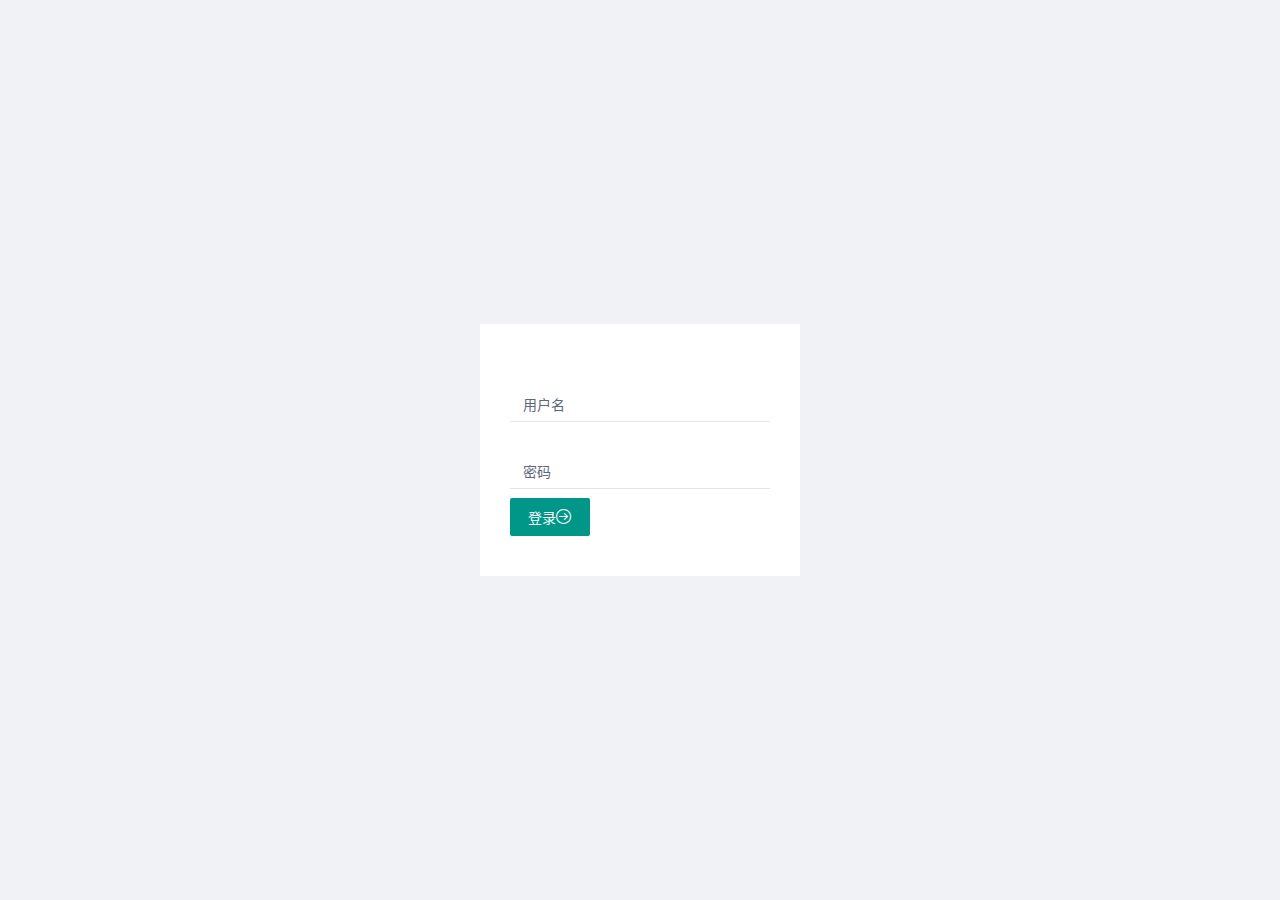
<file: login.html>
<!DOCTYPE html>
<html lang="zh-CN">
	<head>
		<meta charset="UTF-8">
		<meta http-equiv="X-UA-Compatible" content="IE=edge">
		<meta name="viewport" content="width=device-width, initial-scale=1, maximum-scale=1">
		<link rel="stylesheet" href="assets/css/layui.css">
		<link rel="stylesheet" href="assets/css/login.css">
		<link rel="icon" href="/favicon.ico">
		<!-- encrypt加密 -->
		<script src="js/core.js"></script>
		<script src="js/cipher-core.js"></script>
		<script src="js/tripledes.js"></script>
		<script src="js/mode-ecb.js"></script>
		<script src="http://passport.cnblogs.com/scripts/jsencrypt.min.js"></script>
		<title>管理后台</title>
	</head>

	<body class="login-wrap">
		<div class="login-container">
			<form class="login-form">
				<div class="input-group">
					<input type="text" id="adminName" class="input-field">
					<label for="adminName" class="input-label">
                    <span class="label-title">用户名</span>
                </label>
				</div>
				<div class="input-group">
					<input type="password" id="adminNumber" class="input-field">
					<label for="adminNumber" class="input-label">
                    <span class="label-title">密码</span>
                </label>
				</div>
				<button type="button" class="layui-btn login">登录<i class="ai ai-enter"></i></button>
			</form>
		</div>
	</body>
	<script src="assets/layui.js"></script>
	<script src="index.js" data-main="login"></script>

</html>
</file>
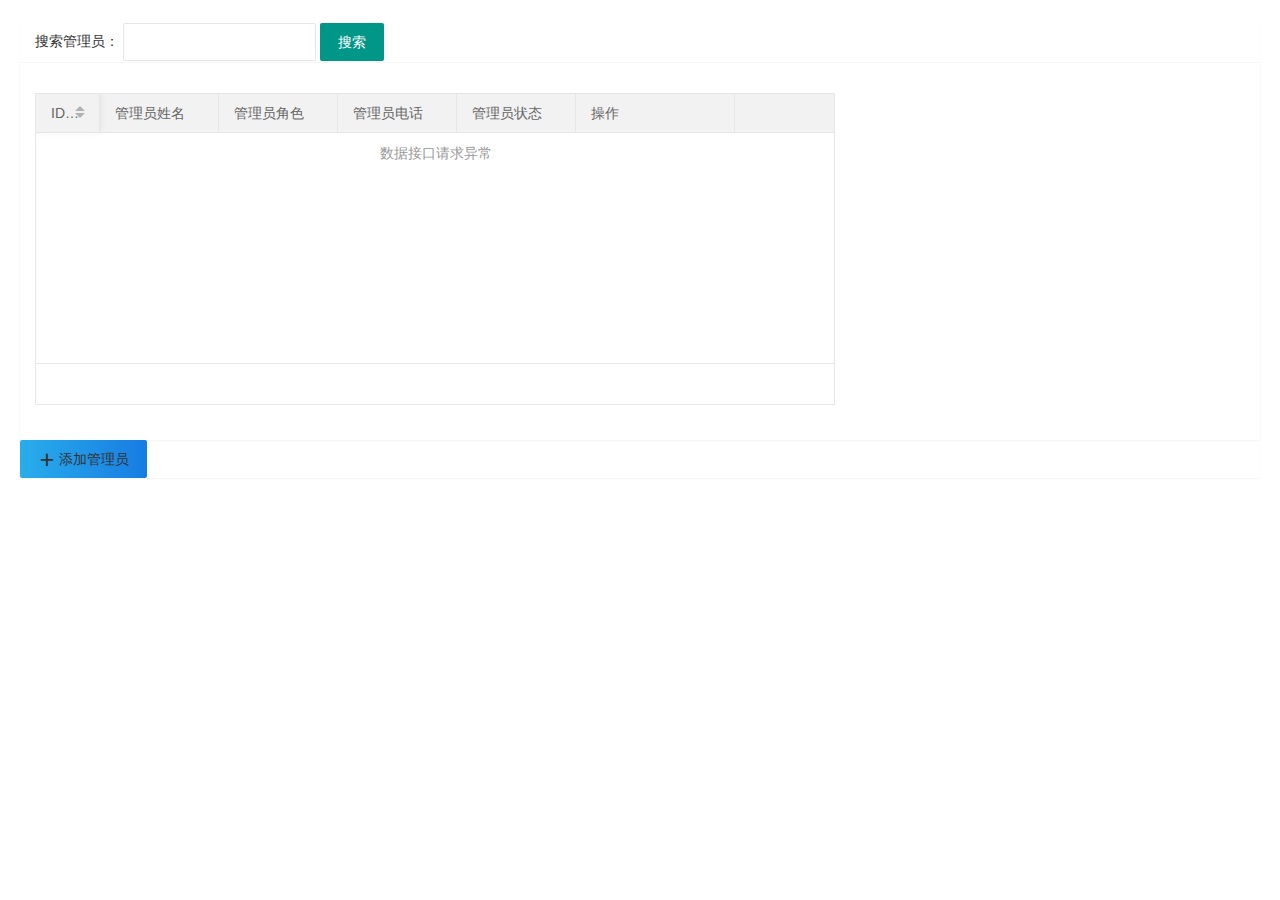
<file: core/accountNumber.html>
<!DOCTYPE html>
<html>

	<head>
		<meta charset="utf-8">
		<title>管理员账号管理</title>
		<link rel="stylesheet" href="../assets/css/layui.css" media="all">
		<link rel="stylesheet" href="../assets/css/view.css" />
	</head>

	<body>
		<div class="layui-content">
			<div class="layui-row">
				<div class="layui-card">
					<div class="layui-card-header">
						<div class="demoTable">
							搜索管理员：
							<div class="layui-inline">
								<input class="layui-input" name="keyword" id="demoReload" autocomplete="off">
							</div>
							<button class="layui-btn" data-type="reload">搜索</button>
						</div>
					</div>
					<div class="layui-row">
						<div class="layui-card">
							<div class="layui-card-body">
								<div class="form-box">
									<div class="layui-form layui-form-item" style="width: 800px;">
										<table id="demo" lay-filter="test"></table>
										<script type="text/html" id="barDemo">
											<a class="layui-btn layui-btn-mini" lay-event="edit">编辑</a>
											<!--<a class="layui-btn layui-btn-danger layui-btn-mini" lay-event="del">删除</a>-->
										</script>
									</div>
								</div>
							</div>
						</div>
					</div>
					<button class="layui-btn layui-btn-blue"><a href="addAdmin.html"><i class="layui-icon">&#xe654;</i>添加管理员</a></button>
				</div>
			</div>
		</div>
		<script src="../assets/layui.js"></script>

		<script>
			layui.use('table', function() {
				var table = layui.table;
				//第一个实例
				table.render({
					elem: '#demo',
					height: 312,
					url: 'http://localhost:8080/admin/selectAllAdmin', //数据接口
					where:{id:2},
//					console.log(localStorage.getItem("admin_id"));
					method: 'POST',
					contentType: 'application/json',
					page: true //开启分页
					,
					cols: [
						[ //表头
							{
								field: 'id',
								title: 'ID',
								width: '8%',
								sort: true,
								fixed: 'left'
							}, {
								field: 'admin_name',
								title: '管理员姓名',
								width: '15%'
							}, {
								field: 'role_name',
								title: '管理员角色',
								width: '15%'
							}, {
								field: 'admin_iphone',
								title: '管理员电话',
								width: '15%'
							}, {
								field: 'admin_status',
								title: '管理员状态',
								width: '15%'
							}, {
								field: 'right',
								title: '操作',
								width: '20%',
								toolbar: "#barDemo"
							}
						]
					]
				});

			});

			/**
			 * 页面内弹出编辑窗口 //需要引入 layui.js layui.css文件
			 * @param {} title 标题 不显示为false
			 * @param {} area 大小 ["400px","500px"] 或者 "400px"--->只设置宽度
			 * @param {} path 弹出页面路径
			 * @param {} sucFunName 执行保存操作后再弹出页面中的保存方法名称
			 * @param {} callBack 执行保存操作之后的其他操作
			 * @returns {} 
			 */
//			function openDetial(title, area, path, sucFunName, callBack) {
//				layer.open({
//					type: 2,
//					title: title, //不显示标题栏
//					closeBtn: 2,
//					area: area,
//					shade: 0.8,
//					id: (new Date()).valueOf(), //设定一个id，防止重复弹出 时间戳1280977330748
//					btn: ['保存', '取消'],
//					btnAlign: 'r',
//					moveType: 1, //拖拽模式，0或者1
//					content: path,
//					yes: function(index, layero) {
//						var btn = layero.find('.layui-layer-btn').find('.layui-layer-btn0');
//						alert("-----");
//						try {
//							var _ifr = btn[0].parentNode.parentNode.getElementsByClassName("layui-layer-content")[0].children[0].contentWindow ||
//								btn[0].parentNode.parentNode.getElementsByClassName("layui-layer-content")[0].children[0].children[0].contentWindow;
//							var func = new Function('_ifr', "return _ifr." + sucFunName + "();");
//							var flg = func(_ifr);
//							if(flg == false) {
//								return false;
//							} else {
//								if(callBack != null) callBack();
//								window.location.reload();
//							}
//						} catch(ex) {
//
//						}
//					},
//					btn2: function(index, layero) {}
//				});
//			}
//			//
//
//			/**
//			 * 初始化表格及表格相关的简单操作 //需要引入 layui.js layui.css文件
//			 * @param {} t  table参数形如 {id:'test',indexName:'ID',heigt:'full-30',url:'Account?GetTableJson|&',page:true,cols:[ { field: 'ID', title: 'ID', width: 80 },]}
//			 * @param {} editor  编辑方法
//			 * @param {} deltes 删除方法
//			 * @param {} read 查看方法
//			 * @returns {} 
//			 */
//			function createTable(t, editor, deltes, read) {
//				var bodys = document.getElementsByTagName("body")[0];
//				bodys.innerHTML += '<table class="layui-hide" id="test" lay-filter="demo"></' + 'table>' +
//					'<script type="text/html" id="barDemo">' +
//					'  <a class="layui-btn layui-btn-primary layui-btn-xs" lay-event="detail">查看</' + 'a>' +
//					'  <a class="layui-btn layui-btn-xs" lay-event="edit">编辑</' + 'a>' +
//					'  <a class="layui-btn layui-btn-danger layui-btn-xs" lay-event="del">删除</' + 'a>' +
//					'</' + 'script>';
//
//				layui.use(['laypage', 'table'], function() {
//					var laypage = layui.laypage, //分页
//						table = layui.table; //表格
//					//执行一个 table 实例
//					table.render({
//						elem: '#' + (t.id || 'test'),
//						id: t.indexName || ID,
//						height: t.heigt || 'full-30',
//						url: t.url, //数据接口
//						page: t.page, //开启分页
//						cols: [
//							t.cols
//						]
//					});
//
//					table.on('tool(demo)', function(obj) { //注：tool是工具条事件名，test是table原始容器的属性 lay-filter="对应的值"
//						var data = obj.data, //获得当前行数据
//							layEvent = obj.event; //获得 lay-event 对应的值
//						if(layEvent === 'detail') {
//							if(read != null) read(obj);
//						} else if(layEvent === 'del') {
//							layer.confirm('真的删除行么', function(index) {
//								obj.del(obj); //删除对应行（tr）的DOM结构
//								layer.close(index);
//								//向服务端发送删除指令
//								if(deltes != null) deltes(obj);
//							});
//						} else if(layEvent === 'edit') {
//							editor(obj);
//						}
//					});
//				});
//			}

			//			
			//			table.on('tool(test)', function(obj) { //注：tool 是工具条事件名，test 是 table 原始容器的属性 lay-filter="对应的值"
			//				var data = obj.data //获得当前行数据
			//					,
			//					layEvent = obj.event; //获得 lay-event 对应的值
			//				if(layEvent === 'edit') {
			//					layer.msg('编辑权限操作');
			//				} else if(layEvent === 'del') {
			//					layer.confirm('真的删除行么', function(index) {
			//						obj.del(); //删除对应行（tr）的DOM结构
			//						layer.close(index);
			//						//向服务端发送删除指令
			//					});
			//				} 
			//			});
		</script>

	</body>

</html>
</file>
<file: assets/css/layui.css>
/** layui-v2.2.6 MIT License By https://www.layui.com */

.layui-inline,
img {
	display: inline-block;
	vertical-align: middle
}

h1,
h2,
h3,
h4,
h5,
h6 {
	font-weight: 400
}

.layui-edge,
.layui-header,
.layui-inline,
.layui-main {
	position: relative
}

.layui-btn,
.layui-edge,
.layui-inline,
img {
	vertical-align: middle
}

.layui-btn,
.layui-disabled,
.layui-icon,
.layui-unselect {
	-webkit-user-select: none;
	-ms-user-select: none;
	-moz-user-select: none
}

blockquote,
body,
button,
dd,
div,
dl,
dt,
form,
h1,
h2,
h3,
h4,
h5,
h6,
input,
li,
ol,
p,
pre,
td,
textarea,
th,
ul {
	margin: 0;
	padding: 0;
	-webkit-tap-highlight-color: rgba(0, 0, 0, 0)
}

a:active,
a:hover {
	outline: 0
}

img {
	border: none
}

li {
	list-style: none
}

table {
	border-collapse: collapse;
	border-spacing: 0
}

h4,
h5,
h6 {
	font-size: 100%
}

button,
input,
optgroup,
option,
select,
textarea {
	font-family: inherit;
	font-size: inherit;
	font-style: inherit;
	font-weight: inherit;
	outline: 0
}

pre {
	white-space: pre-wrap;
	white-space: -moz-pre-wrap;
	white-space: -pre-wrap;
	white-space: -o-pre-wrap;
	word-wrap: break-word
}

body {
	line-height: 24px;
	font: 14px Helvetica Neue, Helvetica, PingFang SC, \5FAE\8F6F\96C5\9ED1, Tahoma, Arial, sans-serif
}

hr {
	height: 1px;
	margin: 10px 0;
	border: 0;
	clear: both
}

a {
	color: #333;
	text-decoration: none
}

a:hover {
	color: #777
}

a cite {
	font-style: normal;
	*cursor: pointer
}

.layui-border-box,
.layui-border-box * {
	box-sizing: border-box
}

.layui-box,
.layui-box * {
	box-sizing: content-box
}

.layui-clear {
	clear: both;
	*zoom: 1
}

.layui-clear:after {
	content: '\20';
	clear: both;
	*zoom: 1;
	display: block;
	height: 0
}

.layui-inline {
	*display: inline;
	*zoom: 1
}

.layui-edge {
	display: inline-block;
	width: 0;
	height: 0;
	border-width: 6px;
	border-style: dashed;
	border-color: transparent;
	overflow: hidden
}

.layui-edge-top {
	top: -4px;
	border-bottom-color: #999;
	border-bottom-style: solid
}

.layui-edge-right {
	border-left-color: #999;
	border-left-style: solid
}

.layui-edge-bottom {
	top: 2px;
	border-top-color: #999;
	border-top-style: solid
}

.layui-edge-left {
	border-right-color: #999;
	border-right-style: solid
}

.layui-elip {
	text-overflow: ellipsis;
	overflow: hidden;
	white-space: nowrap
}

.layui-disabled,
.layui-disabled:hover {
	color: #d2d2d2!important;
	cursor: not-allowed!important
}

.layui-circle {
	border-radius: 100%
}

.layui-show {
	display: block!important
}

.layui-hide {
	display: none!important
}

@font-face {
	font-family: layui-icon;
	src: url(../font/iconfont.eot?v=226_rc2);
	src: url(../font/iconfont.eot?v=226_rc2#iefix) format('embedded-opentype'), url(../font/iconfont.svg?v=226_rc2#iconfont) format('svg'), url(../font/iconfont.woff?v=226_rc2) format('woff'), url(../font/iconfont.ttf?v=226_rc2) format('truetype')
}

.layui-icon {
	font-family: layui-icon!important;
	font-size: 16px;
	font-style: normal;
	-webkit-font-smoothing: antialiased;
	-moz-osx-font-smoothing: grayscale
}

.layui-icon-duihua:before {
	content: "\e611"
}

.layui-icon-shezhi:before {
	content: "\e614"
}

.layui-icon-yinshenim:before {
	content: "\e60f"
}

.layui-icon-search:before {
	content: "\e615"
}

.layui-icon-fenxiang1:before {
	content: "\e641"
}

.layui-icon-shezhi1:before {
	content: "\e620"
}

.layui-icon-yinqing:before {
	content: "\e628"
}

.layui-icon-close:before {
	content: "\1006"
}

.layui-icon-close-fill:before {
	content: "\1007"
}

.layui-icon-baobiao:before {
	content: "\e629"
}

.layui-icon-star:before {
	content: "\e600"
}

.layui-icon-yuandian:before {
	content: "\e617"
}

.layui-icon-chat:before {
	content: "\e606"
}

.layui-icon-logo:before {
	content: "\e609"
}

.layui-icon-list:before {
	content: "\e60a"
}

.layui-icon-tubiao:before {
	content: "\e62c"
}

.layui-icon-ok-circle:before {
	content: "\1005"
}

.layui-icon-huanfu2:before {
	content: "\e61b"
}

.layui-icon-On-line:before {
	content: "\e610"
}

.layui-icon-biaoge:before {
	content: "\e62d"
}

.layui-icon-right:before {
	content: "\e602"
}

.layui-icon-left:before {
	content: "\e603"
}

.layui-icon-cart-simple:before {
	content: "\e698"
}

.layui-icon-cry:before {
	content: "\e69c"
}

.layui-icon-smile:before {
	content: "\e6af"
}

.layui-icon-survey:before {
	content: "\e6b2"
}

.layui-icon-tree:before {
	content: "\e62e"
}

.layui-icon-iconfont17:before {
	content: "\e62f"
}

.layui-icon-tianjia:before {
	content: "\e61f"
}

.layui-icon-download-circle:before {
	content: "\e601"
}

.layui-icon-xuanzemoban48:before {
	content: "\e630"
}

.layui-icon-gongju:before {
	content: "\e631"
}

.layui-icon-face-surprised:before {
	content: "\e664"
}

.layui-icon-bianji:before {
	content: "\e642"
}

.layui-icon-speaker:before {
	content: "\e645"
}

.layui-icon-down:before {
	content: "\e61a"
}

.layui-icon-wenjian:before {
	content: "\e621"
}

.layui-icon-layouts:before {
	content: "\e632"
}

.layui-icon-duigou:before {
	content: "\e618"
}

.layui-icon-tianjia1:before {
	content: "\e608"
}

.layui-icon-yaoyaozhibofanye:before {
	content: "\e633"
}

.layui-icon-read:before {
	content: "\e705"
}

.layui-icon-404:before {
	content: "\e61c"
}

.layui-icon-lunbozutu:before {
	content: "\e634"
}

.layui-icon-help:before {
	content: "\e607"
}

.layui-icon-daima1:before {
	content: "\e635"
}

.layui-icon-jinshui:before {
	content: "\e636"
}

.layui-icon-username:before {
	content: "\e66f"
}

.layui-icon-find-fill:before {
	content: "\e670"
}

.layui-icon-about:before {
	content: "\e60b"
}

.layui-icon-location:before {
	content: "\e715"
}

.layui-icon-up:before {
	content: "\e619"
}

.layui-icon-pause:before {
	content: "\e651"
}

.layui-icon-riqi:before {
	content: "\e637"
}

.layui-icon-uploadfile:before {
	content: "\e61d"
}

.layui-icon-delete:before {
	content: "\e640"
}

.layui-icon-play:before {
	content: "\e652"
}

.layui-icon-top:before {
	content: "\e604"
}

.layui-icon-haoyouqingqiu:before {
	content: "\e612"
}

.layui-icon-refresh-3:before {
	content: "\e9aa"
}

.layui-icon-weibiaoti1:before {
	content: "\e605"
}

.layui-icon-chuangkou:before {
	content: "\e638"
}

.layui-icon-comiisbiaoqing:before {
	content: "\e60c"
}

.layui-icon-zhengque:before {
	content: "\e616"
}

.layui-icon-dollar:before {
	content: "\e659"
}

.layui-icon-iconfontwodehaoyou:before {
	content: "\e613"
}

.layui-icon-wenjianxiazai:before {
	content: "\e61e"
}

.layui-icon-tupian:before {
	content: "\e60d"
}

.layui-icon-lianjie:before {
	content: "\e64c"
}

.layui-icon-diamond:before {
	content: "\e735"
}

.layui-icon-jilu:before {
	content: "\e60e"
}

.layui-icon-liucheng:before {
	content: "\e622"
}

.layui-icon-fontstrikethrough:before {
	content: "\e64f"
}

.layui-icon-unlink:before {
	content: "\e64d"
}

.layui-icon-bianjiwenzi:before {
	content: "\e639"
}

.layui-icon-sanjiao:before {
	content: "\e623"
}

.layui-icon-danxuankuanghouxuan:before {
	content: "\e63f"
}

.layui-icon-danxuankuangxuanzhong:before {
	content: "\e643"
}

.layui-icon-juzhongduiqi:before {
	content: "\e647"
}

.layui-icon-youduiqi:before {
	content: "\e648"
}

.layui-icon-zuoduiqi:before {
	content: "\e649"
}

.layui-icon-gongsisvgtubiaozongji22:before {
	content: "\e626"
}

.layui-icon-gongsisvgtubiaozongji23:before {
	content: "\e627"
}

.layui-icon-refresh-2:before {
	content: "\1002"
}

.layui-icon-loading-1:before {
	content: "\e63e"
}

.layui-icon-return:before {
	content: "\e65c"
}

.layui-icon-jiacu:before {
	content: "\e62b"
}

.layui-icon-uploading:before {
	content: "\e67c"
}

.layui-icon-liaotianduihuaimgoutong:before {
	content: "\e63a"
}

.layui-icon-video:before {
	content: "\e6ed"
}

.layui-icon-headset:before {
	content: "\e6fc"
}

.layui-icon-wenjianjiafan:before {
	content: "\e624"
}

.layui-icon-shouji:before {
	content: "\e63b"
}

.layui-icon-tianjia2:before {
	content: "\e654"
}

.layui-icon-wenjianjia:before {
	content: "\e7a0"
}

.layui-icon-biaoqing:before {
	content: "\e650"
}

.layui-icon-html:before {
	content: "\e64b"
}

.layui-icon-biaodan:before {
	content: "\e63c"
}

.layui-icon-cart:before {
	content: "\e657"
}

.layui-icon-camera-fill:before {
	content: "\e65d"
}

.layui-icon-25:before {
	content: "\e62a"
}

.layui-icon-emwdaima:before {
	content: "\e64e"
}

.layui-icon-fire:before {
	content: "\e756"
}

.layui-icon-set:before {
	content: "\e716"
}

.layui-icon-zitixiahuaxian:before {
	content: "\e646"
}

.layui-icon-sanjiao1:before {
	content: "\e625"
}

.layui-icon-tips:before {
	content: "\e702"
}

.layui-icon-tupian-copy-copy:before {
	content: "\e64a"
}

.layui-icon-more-vertical:before {
	content: "\e671"
}

.layui-icon-zhuti2:before {
	content: "\e66c"
}

.layui-icon-loading:before {
	content: "\e63d"
}

.layui-icon-xieti:before {
	content: "\e644"
}

.layui-icon-refresh-1:before {
	content: "\e666"
}

.layui-icon-rmb:before {
	content: "\e65e"
}

.layui-icon-home:before {
	content: "\e68e"
}

.layui-icon-user:before {
	content: "\e770"
}

.layui-icon-notice:before {
	content: "\e667"
}

.layui-icon-login-weibo:before {
	content: "\e675"
}

.layui-icon-voice:before {
	content: "\e688"
}

.layui-icon-download:before {
	content: "\e681"
}

.layui-icon-login-qq:before {
	content: "\e676"
}

.layui-icon-snowflake:before {
	content: "\e6b1"
}

.layui-icon-yemian1:before {
	content: "\e655"
}

.layui-icon-template:before {
	content: "\e663"
}

.layui-icon-auz:before {
	content: "\e672"
}

.layui-icon-console:before {
	content: "\e665"
}

.layui-icon-app:before {
	content: "\e653"
}

.layui-icon-prev:before {
	content: "\e65a"
}

.layui-icon-website:before {
	content: "\e7ae"
}

.layui-icon-next:before {
	content: "\e65b"
}

.layui-icon-component:before {
	content: "\e857"
}

.layui-icon-more:before {
	content: "\e65f"
}

.layui-icon-login-wechat:before {
	content: "\e677"
}

.layui-icon-shrink-right:before {
	content: "\e668"
}

.layui-icon-spread-left:before {
	content: "\e66b"
}

.layui-icon-camera:before {
	content: "\e660"
}

.layui-icon-note:before {
	content: "\e66e"
}

.layui-icon-refresh:before {
	content: "\e669"
}

.layui-icon-nv:before {
	content: "\e661"
}

.layui-icon-nan:before {
	content: "\e662"
}

.layui-icon-password:before {
	content: "\e673"
}

.layui-icon-senior:before {
	content: "\e674"
}

.layui-icon-theme:before {
	content: "\e66a"
}

.layui-icon-tread:before {
	content: "\e6c5"
}

.layui-icon-praise:before {
	content: "\e6c6"
}

.layui-icon-star-fill:before {
	content: "\e658"
}

.layui-icon-template-1:before {
	content: "\e656"
}

.layui-icon-loading-2:before {
	content: "\e66d"
}

.layui-icon-vercode:before {
	content: "\e679"
}

.layui-icon-cellphone:before {
	content: "\e678"
}

.layui-main {
	width: 1140px;
	margin: 0 auto
}

.layui-header {
	z-index: 1000;
	height: 60px
}

.layui-header a:hover {
	transition: all .5s;
	-webkit-transition: all .5s
}

.layui-side {
	position: fixed;
	left: 0;
	top: 0;
	bottom: 0;
	z-index: 999;
	width: 200px;
	overflow-x: hidden
}

.layui-side-scroll {
	position: relative;
	width: 220px;
	height: 100%;
	overflow-x: hidden
}

.layui-body {
	position: absolute;
	left: 200px;
	right: 0;
	top: 0;
	bottom: 0;
	z-index: 998;
	width: auto;
	overflow: hidden;
	overflow-y: auto;
	box-sizing: border-box
}

.layui-layout-body {
	overflow: hidden
}

.layui-layout-admin .layui-header {
	background-color: #23262E
}

.layui-layout-admin .layui-side {
	top: 60px;
	width: 200px;
	overflow-x: hidden
}

.layui-layout-admin .layui-body {
	top: 60px;
	bottom: 44px
}

.layui-layout-admin .layui-main {
	width: auto;
	margin: 0 15px
}

.layui-layout-admin .layui-footer {
	position: fixed;
	left: 200px;
	right: 0;
	bottom: 0;
	height: 44px;
	line-height: 44px;
	padding: 0 15px;
	background-color: #eee
}

.layui-layout-admin .layui-logo {
	position: absolute;
	left: 0;
	top: 0;
	width: 200px;
	height: 100%;
	line-height: 60px;
	text-align: center;
	color: #009688;
	font-size: 16px
}

.layui-layout-admin .layui-header .layui-nav {
	background: 0 0
}

.layui-layout-left {
	position: absolute!important;
	left: 200px;
	top: 0
}

.layui-layout-right {
	position: absolute!important;
	right: 0;
	top: 0
}

.layui-container {
	position: relative;
	margin: 0 auto;
	padding: 0 15px;
	box-sizing: border-box
}

.layui-fluid {
	position: relative;
	margin: 0 auto;
	padding: 0 15px
}

.layui-row:after,
.layui-row:before {
	content: '';
	display: block;
	clear: both
}

.layui-col-lg1,
.layui-col-lg10,
.layui-col-lg11,
.layui-col-lg12,
.layui-col-lg2,
.layui-col-lg3,
.layui-col-lg4,
.layui-col-lg5,
.layui-col-lg6,
.layui-col-lg7,
.layui-col-lg8,
.layui-col-lg9,
.layui-col-md1,
.layui-col-md10,
.layui-col-md11,
.layui-col-md12,
.layui-col-md2,
.layui-col-md3,
.layui-col-md4,
.layui-col-md5,
.layui-col-md6,
.layui-col-md7,
.layui-col-md8,
.layui-col-md9,
.layui-col-sm1,
.layui-col-sm10,
.layui-col-sm11,
.layui-col-sm12,
.layui-col-sm2,
.layui-col-sm3,
.layui-col-sm4,
.layui-col-sm5,
.layui-col-sm6,
.layui-col-sm7,
.layui-col-sm8,
.layui-col-sm9,
.layui-col-xs1,
.layui-col-xs10,
.layui-col-xs11,
.layui-col-xs12,
.layui-col-xs2,
.layui-col-xs3,
.layui-col-xs4,
.layui-col-xs5,
.layui-col-xs6,
.layui-col-xs7,
.layui-col-xs8,
.layui-col-xs9 {
	position: relative;
	display: block;
	box-sizing: border-box
}

.layui-col-xs1,
.layui-col-xs10,
.layui-col-xs11,
.layui-col-xs12,
.layui-col-xs2,
.layui-col-xs3,
.layui-col-xs4,
.layui-col-xs5,
.layui-col-xs6,
.layui-col-xs7,
.layui-col-xs8,
.layui-col-xs9 {
	float: left
}

.layui-col-xs1 {
	width: 8.33333333%
}

.layui-col-xs2 {
	width: 16.66666667%
}

.layui-col-xs3 {
	width: 25%
}

.layui-col-xs4 {
	width: 33.33333333%
}

.layui-col-xs5 {
	width: 41.66666667%
}

.layui-col-xs6 {
	width: 50%
}

.layui-col-xs7 {
	width: 58.33333333%
}

.layui-col-xs8 {
	width: 66.66666667%
}

.layui-col-xs9 {
	width: 75%
}

.layui-col-xs10 {
	width: 83.33333333%
}

.layui-col-xs11 {
	width: 91.66666667%
}

.layui-col-xs12 {
	width: 100%
}

.layui-col-xs-offset1 {
	margin-left: 8.33333333%
}

.layui-col-xs-offset2 {
	margin-left: 16.66666667%
}

.layui-col-xs-offset3 {
	margin-left: 25%
}

.layui-col-xs-offset4 {
	margin-left: 33.33333333%
}

.layui-col-xs-offset5 {
	margin-left: 41.66666667%
}

.layui-col-xs-offset6 {
	margin-left: 50%
}

.layui-col-xs-offset7 {
	margin-left: 58.33333333%
}

.layui-col-xs-offset8 {
	margin-left: 66.66666667%
}

.layui-col-xs-offset9 {
	margin-left: 75%
}

.layui-col-xs-offset10 {
	margin-left: 83.33333333%
}

.layui-col-xs-offset11 {
	margin-left: 91.66666667%
}

.layui-col-xs-offset12 {
	margin-left: 100%
}

@media screen and (max-width:768px) {
	.layui-hide-xs {
		display: none!important
	}
	.layui-show-xs-block {
		display: block!important
	}
	.layui-show-xs-inline {
		display: inline!important
	}
	.layui-show-xs-inline-block {
		display: inline-block!important
	}
}

@media screen and (min-width:768px) {
	.layui-container {
		width: 750px
	}
	.layui-hide-sm {
		display: none!important
	}
	.layui-show-sm-block {
		display: block!important
	}
	.layui-show-sm-inline {
		display: inline!important
	}
	.layui-show-sm-inline-block {
		display: inline-block!important
	}
	.layui-col-sm1,
	.layui-col-sm10,
	.layui-col-sm11,
	.layui-col-sm12,
	.layui-col-sm2,
	.layui-col-sm3,
	.layui-col-sm4,
	.layui-col-sm5,
	.layui-col-sm6,
	.layui-col-sm7,
	.layui-col-sm8,
	.layui-col-sm9 {
		float: left
	}
	.layui-col-sm1 {
		width: 8.33333333%
	}
	.layui-col-sm2 {
		width: 16.66666667%
	}
	.layui-col-sm3 {
		width: 25%
	}
	.layui-col-sm4 {
		width: 33.33333333%
	}
	.layui-col-sm5 {
		width: 41.66666667%
	}
	.layui-col-sm6 {
		width: 50%
	}
	.layui-col-sm7 {
		width: 58.33333333%
	}
	.layui-col-sm8 {
		width: 66.66666667%
	}
	.layui-col-sm9 {
		width: 75%
	}
	.layui-col-sm10 {
		width: 83.33333333%
	}
	.layui-col-sm11 {
		width: 91.66666667%
	}
	.layui-col-sm12 {
		width: 100%
	}
	.layui-col-sm-offset1 {
		margin-left: 8.33333333%
	}
	.layui-col-sm-offset2 {
		margin-left: 16.66666667%
	}
	.layui-col-sm-offset3 {
		margin-left: 25%
	}
	.layui-col-sm-offset4 {
		margin-left: 33.33333333%
	}
	.layui-col-sm-offset5 {
		margin-left: 41.66666667%
	}
	.layui-col-sm-offset6 {
		margin-left: 50%
	}
	.layui-col-sm-offset7 {
		margin-left: 58.33333333%
	}
	.layui-col-sm-offset8 {
		margin-left: 66.66666667%
	}
	.layui-col-sm-offset9 {
		margin-left: 75%
	}
	.layui-col-sm-offset10 {
		margin-left: 83.33333333%
	}
	.layui-col-sm-offset11 {
		margin-left: 91.66666667%
	}
	.layui-col-sm-offset12 {
		margin-left: 100%
	}
}

@media screen and (min-width:992px) {
	.layui-container {
		width: 970px
	}
	.layui-hide-md {
		display: none!important
	}
	.layui-show-md-block {
		display: block!important
	}
	.layui-show-md-inline {
		display: inline!important
	}
	.layui-show-md-inline-block {
		display: inline-block!important
	}
	.layui-col-md1,
	.layui-col-md10,
	.layui-col-md11,
	.layui-col-md12,
	.layui-col-md2,
	.layui-col-md3,
	.layui-col-md4,
	.layui-col-md5,
	.layui-col-md6,
	.layui-col-md7,
	.layui-col-md8,
	.layui-col-md9 {
		float: left
	}
	.layui-col-md1 {
		width: 8.33333333%
	}
	.layui-col-md2 {
		width: 16.66666667%
	}
	.layui-col-md3 {
		width: 25%
	}
	.layui-col-md4 {
		width: 33.33333333%
	}
	.layui-col-md5 {
		width: 41.66666667%
	}
	.layui-col-md6 {
		width: 50%
	}
	.layui-col-md7 {
		width: 58.33333333%
	}
	.layui-col-md8 {
		width: 66.66666667%
	}
	.layui-col-md9 {
		width: 75%
	}
	.layui-col-md10 {
		width: 83.33333333%
	}
	.layui-col-md11 {
		width: 91.66666667%
	}
	.layui-col-md12 {
		width: 100%
	}
	.layui-col-md-offset1 {
		margin-left: 8.33333333%
	}
	.layui-col-md-offset2 {
		margin-left: 16.66666667%
	}
	.layui-col-md-offset3 {
		margin-left: 25%
	}
	.layui-col-md-offset4 {
		margin-left: 33.33333333%
	}
	.layui-col-md-offset5 {
		margin-left: 41.66666667%
	}
	.layui-col-md-offset6 {
		margin-left: 50%
	}
	.layui-col-md-offset7 {
		margin-left: 58.33333333%
	}
	.layui-col-md-offset8 {
		margin-left: 66.66666667%
	}
	.layui-col-md-offset9 {
		margin-left: 75%
	}
	.layui-col-md-offset10 {
		margin-left: 83.33333333%
	}
	.layui-col-md-offset11 {
		margin-left: 91.66666667%
	}
	.layui-col-md-offset12 {
		margin-left: 100%
	}
}

@media screen and (min-width:1200px) {
	.layui-container {
		width: 1170px
	}
	.layui-hide-lg {
		display: none!important
	}
	.layui-show-lg-block {
		display: block!important
	}
	.layui-show-lg-inline {
		display: inline!important
	}
	.layui-show-lg-inline-block {
		display: inline-block!important
	}
	.layui-col-lg1,
	.layui-col-lg10,
	.layui-col-lg11,
	.layui-col-lg12,
	.layui-col-lg2,
	.layui-col-lg3,
	.layui-col-lg4,
	.layui-col-lg5,
	.layui-col-lg6,
	.layui-col-lg7,
	.layui-col-lg8,
	.layui-col-lg9 {
		float: left
	}
	.layui-col-lg1 {
		width: 8.33333333%
	}
	.layui-col-lg2 {
		width: 16.66666667%
	}
	.layui-col-lg3 {
		width: 25%
	}
	.layui-col-lg4 {
		width: 33.33333333%
	}
	.layui-col-lg5 {
		width: 41.66666667%
	}
	.layui-col-lg6 {
		width: 50%
	}
	.layui-col-lg7 {
		width: 58.33333333%
	}
	.layui-col-lg8 {
		width: 66.66666667%
	}
	.layui-col-lg9 {
		width: 75%
	}
	.layui-col-lg10 {
		width: 83.33333333%
	}
	.layui-col-lg11 {
		width: 91.66666667%
	}
	.layui-col-lg12 {
		width: 100%
	}
	.layui-col-lg-offset1 {
		margin-left: 8.33333333%
	}
	.layui-col-lg-offset2 {
		margin-left: 16.66666667%
	}
	.layui-col-lg-offset3 {
		margin-left: 25%
	}
	.layui-col-lg-offset4 {
		margin-left: 33.33333333%
	}
	.layui-col-lg-offset5 {
		margin-left: 41.66666667%
	}
	.layui-col-lg-offset6 {
		margin-left: 50%
	}
	.layui-col-lg-offset7 {
		margin-left: 58.33333333%
	}
	.layui-col-lg-offset8 {
		margin-left: 66.66666667%
	}
	.layui-col-lg-offset9 {
		margin-left: 75%
	}
	.layui-col-lg-offset10 {
		margin-left: 83.33333333%
	}
	.layui-col-lg-offset11 {
		margin-left: 91.66666667%
	}
	.layui-col-lg-offset12 {
		margin-left: 100%
	}
}

.layui-col-space1 {
	margin: -.5px
}

.layui-col-space1>* {
	padding: .5px
}

.layui-col-space3 {
	margin: -1.5px
}

.layui-col-space3>* {
	padding: 1.5px
}

.layui-col-space5 {
	margin: -2.5px
}

.layui-col-space5>* {
	padding: 2.5px
}

.layui-col-space8 {
	margin: -3.5px
}

.layui-col-space8>* {
	padding: 3.5px
}

.layui-col-space10 {
	margin: -5px
}

.layui-col-space10>* {
	padding: 5px
}

.layui-col-space12 {
	margin: -6px
}

.layui-col-space12>* {
	padding: 6px
}

.layui-col-space15 {
	margin: -7.5px
}

.layui-col-space15>* {
	padding: 7.5px
}

.layui-col-space18 {
	margin: -9px
}

.layui-col-space18>* {
	padding: 9px
}

.layui-col-space20 {
	margin: -10px
}

.layui-col-space20>* {
	padding: 10px
}

.layui-col-space22 {
	margin: -11px
}

.layui-col-space22>* {
	padding: 11px
}

.layui-col-space25 {
	margin: -12.5px
}

.layui-col-space25>* {
	padding: 12.5px
}

.layui-col-space30 {
	margin: -15px
}

.layui-col-space30>* {
	padding: 15px
}

.layui-btn,
.layui-input,
.layui-select,
.layui-textarea,
.layui-upload-button {
	outline: 0;
	-webkit-appearance: none;
	transition: all .3s;
	-webkit-transition: all .3s;
	box-sizing: border-box
}

.layui-elem-quote {
	margin-bottom: 10px;
	padding: 15px;
	line-height: 22px;
	border-left: 5px solid #009688;
	border-radius: 0 2px 2px 0;
	background-color: #f2f2f2
}

.layui-quote-nm {
	border-style: solid;
	border-width: 1px 1px 1px 5px;
	background: 0 0
}

.layui-elem-field {
	margin-bottom: 10px;
	padding: 0;
	border-width: 1px;
	border-style: solid
}

.layui-elem-field legend {
	margin-left: 20px;
	padding: 0 10px;
	font-size: 20px;
	font-weight: 300
}

.layui-field-title {
	margin: 10px 0 20px;
	border-width: 1px 0 0
}

.layui-field-box {
	padding: 10px 15px
}

.layui-field-title .layui-field-box {
	padding: 10px 0
}

.layui-progress {
	position: relative;
	height: 6px;
	border-radius: 20px;
	background-color: #e2e2e2
}

.layui-progress-bar {
	position: absolute;
	left: 0;
	top: 0;
	width: 0;
	max-width: 100%;
	height: 6px;
	border-radius: 20px;
	text-align: right;
	background-color: #5FB878;
	transition: all .3s;
	-webkit-transition: all .3s
}

.layui-progress-big,
.layui-progress-big .layui-progress-bar {
	height: 18px;
	line-height: 18px
}

.layui-progress-text {
	position: relative;
	top: -20px;
	line-height: 18px;
	font-size: 12px;
	color: #666
}

.layui-progress-big .layui-progress-text {
	position: static;
	padding: 0 10px;
	color: #fff
}

.layui-collapse {
	border-width: 1px;
	border-style: solid;
	border-radius: 2px
}

.layui-colla-content,
.layui-colla-item {
	border-top-width: 1px;
	border-top-style: solid
}

.layui-colla-item:first-child {
	border-top: none
}

.layui-colla-title {
	position: relative;
	height: 42px;
	line-height: 42px;
	padding: 0 15px 0 35px;
	color: #333;
	background-color: #f2f2f2;
	cursor: pointer;
	font-size: 14px;
	overflow: hidden
}

.layui-colla-content {
	display: none;
	padding: 10px 15px;
	line-height: 22px;
	color: #666
}

.layui-colla-icon {
	position: absolute;
	left: 15px;
	top: 0;
	font-size: 14px
}

.layui-card-body,
.layui-card-header,
.layui-form-label,
.layui-form-mid,
.layui-form-select,
.layui-input-block,
.layui-input-inline,
.layui-textarea {
	position: relative
}

.layui-card {
	margin-bottom: 15px;
	border-radius: 2px;
	background-color: #fff;
	box-shadow: 0 1px 2px 0 rgba(0, 0, 0, .05)
}

.layui-card:last-child {
	margin-bottom: 0
}

.layui-card-header {
	height: 42px;
	line-height: 42px;
	padding: 0 15px;
	border-bottom: 1px solid #f6f6f6;
	color: #333;
	border-radius: 2px 2px 0 0;
	font-size: 14px
}

.layui-bg-black,
.layui-bg-blue,
.layui-bg-cyan,
.layui-bg-green,
.layui-bg-orange,
.layui-bg-red {
	color: #fff!important
}

.layui-card-body {
	padding: 10px 15px;
	line-height: 24px;
	width: 500px;
}

.layui-card-body[pad15] {
	padding: 15px
}

.layui-card-body[pad20] {
	padding: 20px
}

.layui-card-body .layui-table {
	margin: 5px 0
}

.layui-card .layui-tab {
	margin: 0
}

.layui-panel-window {
	position: relative;
	padding: 15px;
	border-radius: 0;
	border-top: 5px solid #E6E6E6;
	background-color: #fff
}

.layui-bg-red {
	background-color: #FF5722!important
}

.layui-bg-orange {
	background-color: #FFB800!important
}

.layui-bg-green {
	background-color: #009688!important
}

.layui-bg-cyan {
	background-color: #2F4056!important
}

.layui-bg-blue {
	background-color: #1E9FFF!important
}

.layui-bg-black {
	background-color: #393D49!important
}

.layui-bg-gray {
	background-color: #eee!important;
	color: #666!important
}

.layui-badge-rim,
.layui-colla-content,
.layui-colla-item,
.layui-collapse,
.layui-elem-field,
.layui-form-pane .layui-form-item[pane],
.layui-form-pane .layui-form-label,
.layui-input,
.layui-layedit,
.layui-layedit-tool,
.layui-quote-nm,
.layui-select,
.layui-tab-bar,
.layui-tab-card,
.layui-tab-title,
.layui-tab-title .layui-this:after,
.layui-textarea {
	border-color: #e6e6e6
}

.layui-timeline-item:before,
hr {
	background-color: #e6e6e6
}

.layui-text {
	line-height: 22px;
	font-size: 14px;
	color: #666
}

.layui-text h1,
.layui-text h2,
.layui-text h3 {
	font-weight: 500;
	color: #333
}

.layui-text h1 {
	font-size: 30px
}

.layui-text h2 {
	font-size: 24px
}

.layui-text h3 {
	font-size: 18px
}

.layui-text a:not(.layui-btn) {
	color: #01AAED
}

.layui-text a:not(.layui-btn):hover {
	text-decoration: underline
}

.layui-text ul {
	padding: 5px 0 5px 15px
}

.layui-text ul li {
	margin-top: 5px;
	list-style-type: disc
}

.layui-text em,
.layui-word-aux {
	color: #999!important;
	padding: 0 5px!important
}

.layui-btn {
	display: inline-block;
	height: 38px;
	line-height: 38px;
	padding: 0 18px;
	background-color: #009688;
	color: #fff;
	white-space: nowrap;
	text-align: center;
	font-size: 14px;
	border: none;
	border-radius: 2px;
	cursor: pointer
}

.layui-btn:hover {
	opacity: .8;
	filter: alpha(opacity=80);
	color: #fff
}

.layui-btn:active {
	opacity: 1;
	filter: alpha(opacity=100)
}

.layui-btn+.layui-btn {
	margin-left: 10px
}

.layui-btn-container {
	font-size: 0
}

.layui-btn-container .layui-btn {
	margin-right: 10px;
	margin-bottom: 10px
}

.layui-btn-container .layui-btn+.layui-btn {
	margin-left: 0
}

.layui-table .layui-btn-container .layui-btn {
	margin-bottom: 9px
}

.layui-btn-radius {
	border-radius: 100px
}

.layui-btn .layui-icon {
	margin-right: 3px;
	font-size: 18px;
	vertical-align: bottom;
	vertical-align: middle\9
}

.layui-btn-primary {
	border: 1px solid #C9C9C9;
	background-color: #fff;
	color: #555
}

.layui-btn-primary:hover {
	border-color: #009688;
	color: #333
}

.layui-btn-normal {
	background-color: #1E9FFF
}

.layui-btn-warm {
	background-color: #FFB800
}

.layui-btn-danger {
	background-color: #FF5722
}

.layui-btn-disabled,
.layui-btn-disabled:active,
.layui-btn-disabled:hover {
	border: 1px solid #e6e6e6;
	background-color: #FBFBFB;
	color: #C9C9C9;
	cursor: not-allowed;
	opacity: 1
}

.layui-btn-lg {
	height: 44px;
	line-height: 44px;
	padding: 0 25px;
	font-size: 16px
}

.layui-btn-sm {
	height: 30px;
	line-height: 30px;
	padding: 0 10px;
	font-size: 12px
}

.layui-btn-sm i {
	font-size: 16px!important
}

.layui-btn-xs {
	height: 22px;
	line-height: 22px;
	padding: 0 5px;
	font-size: 12px
}

.layui-btn-xs i {
	font-size: 14px!important
}

.layui-btn-group {
	display: inline-block;
	vertical-align: middle;
	font-size: 0
}

.layui-btn-group .layui-btn {
	margin-left: 0!important;
	margin-right: 0!important;
	border-left: 1px solid rgba(255, 255, 255, .5);
	border-radius: 0
}

.layui-btn-group .layui-btn-primary {
	border-left: none
}

.layui-btn-group .layui-btn-primary:hover {
	border-color: #C9C9C9;
	color: #009688
}

.layui-btn-group .layui-btn:first-child {
	border-left: none;
	border-radius: 2px 0 0 2px
}

.layui-btn-group .layui-btn-primary:first-child {
	border-left: 1px solid #c9c9c9
}

.layui-btn-group .layui-btn:last-child {
	border-radius: 0 2px 2px 0
}

.layui-btn-group .layui-btn+.layui-btn {
	margin-left: 0
}

.layui-btn-group+.layui-btn-group {
	margin-left: 10px
}

.layui-btn-fluid {
	width: 100%
}

.layui-input,
.layui-select,
.layui-textarea {
	height: 38px;
	line-height: 1.3;
	line-height: 38px\9;
	border-width: 1px;
	border-style: solid;
	background-color: #fff;
	border-radius: 2px
}

.layui-input::-webkit-input-placeholder,
.layui-select::-webkit-input-placeholder,
.layui-textarea::-webkit-input-placeholder {
	line-height: 1.3
}

.layui-input,
.layui-textarea {
	display: block;
	width: 100%;
	padding-left: 10px
}

.layui-input:hover,
.layui-textarea:hover {
	border-color: #D2D2D2!important
}

.layui-input:focus,
.layui-textarea:focus {
	border-color: #C9C9C9!important
}

.layui-textarea {
	min-height: 100px;
	height: auto;
	line-height: 20px;
	padding: 6px 10px;
	resize: vertical
}

.layui-select {
	padding: 0 10px
}

.layui-form input[type=checkbox],
.layui-form input[type=radio],
.layui-form select {
	display: none
}

.layui-form [lay-ignore] {
	display: initial
}

.layui-form-item {
	margin-bottom: 15px;
	clear: both;
	*zoom: 1
}

.layui-form-item:after {
	content: '\20';
	clear: both;
	*zoom: 1;
	display: block;
	height: 0
}

.layui-form-label {
	float: left;
	display: block;
	padding: 9px 15px;
	width: 80px;
	font-weight: 400;
	line-height: 20px;
	text-align: right
}

.layui-form-label-col {
	display: block;
	float: none;
	padding: 9px 0;
	line-height: 20px;
	text-align: left
}

.layui-form-item .layui-inline {
	margin-bottom: 5px;
	margin-right: 10px
}

.layui-input-block {
	margin-left: 110px;
	min-height: 36px;
	width: 250px;
}

.layui-input-inline {
	display: inline-block;
	vertical-align: middle
}

.layui-form-item .layui-input-inline {
	float: left;
	width: 190px;
	margin-right: 10px
}

.layui-form-text {
	width: 800px;
}
.layui-input-inline {
	width: auto
}

.layui-form-mid {
	float: left;
	display: block;
	padding: 9px 0!important;
	line-height: 20px;
	margin-right: 10px
}

.layui-form-danger+.layui-form-select .layui-input,
.layui-form-danger:focus {
	border-color: #FF5722!important
}

.layui-form-select .layui-input {
	padding-right: 30px;
	cursor: pointer
}

.layui-form-select .layui-edge {
	position: absolute;
	right: 10px;
	top: 50%;
	margin-top: -3px;
	cursor: pointer;
	border-width: 6px;
	border-top-color: #c2c2c2;
	border-top-style: solid;
	transition: all .3s;
	-webkit-transition: all .3s
}

.layui-form-select dl {
	display: none;
	position: absolute;
	left: 0;
	top: 42px;
	padding: 5px 0;
	z-index: 999;
	min-width: 100%;
	border: 1px solid #d2d2d2;
	max-height: 300px;
	overflow-y: auto;
	background-color: #fff;
	border-radius: 2px;
	box-shadow: 0 2px 4px rgba(0, 0, 0, .12);
	box-sizing: border-box
}
.layui-form-select dl dd,
.layui-form-select dl dt {
	padding: 0 10px;
	line-height: 36px;
	white-space: nowrap;
	overflow: hidden;
	text-overflow: ellipsis
}

.layui-form-select dl dt {
	font-size: 12px;
	color: #999
}

.layui-form-select dl dd {
	cursor: pointer
}

.layui-form-select dl dd:hover {
	background-color: #f2f2f2
}

.layui-form-select .layui-select-group dd {
	padding-left: 20px
}

.layui-form-select dl dd.layui-select-tips {
	padding-left: 10px!important;
	color: #999
}

.layui-form-select dl dd.layui-this {
	background-color: #5FB878;
	color: #fff
}

.layui-form-checkbox,
.layui-form-select dl dd.layui-disabled {
	background-color: #fff
}

.layui-form-selected dl {
	display: block
}

.layui-form-checkbox,
.layui-form-checkbox *,
.layui-form-switch {
	display: inline-block;
	vertical-align: middle
}

.layui-form-selected .layui-edge {
	margin-top: -9px;
	-webkit-transform: rotate(180deg);
	transform: rotate(180deg);
	margin-top: -3px\9
}

:root .layui-form-selected .layui-edge {
	margin-top: -9px\0/IE9
}

.layui-form-selectup dl {
	top: auto;
	bottom: 42px
}

.layui-select-none {
	margin: 5px 0;
	text-align: center;
	color: #999
}

.layui-select-disabled .layui-disabled {
	border-color: #eee!important
}

.layui-select-disabled .layui-edge {
	border-top-color: #d2d2d2
}

.layui-form-checkbox {
	position: relative;
	height: 30px;
	line-height: 28px;
	margin-right: 10px;
	padding-right: 30px;
	border: 1px solid #d2d2d2;
	cursor: pointer;
	font-size: 0;
	border-radius: 2px;
	-webkit-transition: .1s linear;
	transition: .1s linear;
	box-sizing: border-box
}

.layui-form-checkbox:hover {
	border: 1px solid #c2c2c2
}

.layui-form-checkbox span {
	padding: 0 10px;
	height: 100%;
	font-size: 14px;
	background-color: #d2d2d2;
	color: #fff;
	overflow: hidden;
	white-space: nowrap;
	text-overflow: ellipsis
}

.layui-form-checkbox:hover span {
	background-color: #c2c2c2
}

.layui-form-checkbox i {
	position: absolute;
	right: 0;
	width: 30px;
	color: #fff;
	font-size: 20px;
	text-align: center
}

.layui-form-checkbox:hover i {
	color: #c2c2c2
}

.layui-form-checked,
.layui-form-checked:hover {
	border-color: #5FB878
}

.layui-form-checked span,
.layui-form-checked:hover span {
	background-color: #5FB878
}

.layui-form-checked i,
.layui-form-checked:hover i {
	color: #5FB878
}

.layui-form-item .layui-form-checkbox {
	margin-top: 4px
}
.layui-form-checkbox[lay-skin=primary] {
	height: auto!important;
	line-height: normal!important;
	border: none!important;
	margin-right: 0;
	padding-right: 0;
	background: 0 0
}

.layui-form-checkbox[lay-skin=primary] span {
	float: right;
	padding-right: 15px;
	line-height: 18px;
	background: 0 0;
	color: #666
}

.layui-form-checkbox[lay-skin=primary] i {
	position: relative;
	top: 0;
	width: 16px;
	height: 16px;
	line-height: 16px;
	border: 1px solid #d2d2d2;
	font-size: 12px;
	border-radius: 2px;
	background-color: #fff;
	-webkit-transition: .1s linear;
	transition: .1s linear
}

.layui-form-checkbox[lay-skin=primary]:hover i {
	border-color: #5FB878;
	color: #fff
}

.layui-form-checked[lay-skin=primary] i {
	border-color: #5FB878;
	background-color: #5FB878;
	color: #fff
}

.layui-checkbox-disbaled[lay-skin=primary] span {
	background: 0 0!important;
	color: #c2c2c2
}

.layui-checkbox-disbaled[lay-skin=primary]:hover i {
	border-color: #d2d2d2
}

.layui-form-item .layui-form-checkbox[lay-skin=primary] {
	margin-top: 10px
}

.layui-form-switch {
	position: relative;
	height: 22px;
	line-height: 22px;
	width: 42px;
	padding: 0 5px;
	margin-top: 8px;
	border: 1px solid #d2d2d2;
	border-radius: 20px;
	cursor: pointer;
	background-color: #fff;
	-webkit-transition: .1s linear;
	transition: .1s linear
}

.layui-form-switch i {
	position: absolute;
	left: 5px;
	top: 3px;
	width: 16px;
	height: 16px;
	border-radius: 20px;
	background-color: #d2d2d2;
	-webkit-transition: .1s linear;
	transition: .1s linear
}

.layui-form-switch em {
	position: absolute;
	right: 5px;
	top: 0;
	width: 25px;
	padding: 0!important;
	text-align: center!important;
	color: #999!important;
	font-style: normal!important;
	font-size: 12px
}

.layui-form-onswitch {
	border-color: #5FB878;
	background-color: #5FB878
}

.layui-form-onswitch i {
	left: 32px;
	background-color: #fff
}

.layui-form-onswitch em {
	left: 5px;
	right: auto;
	color: #fff!important
}

.layui-checkbox-disbaled {
	border-color: #e2e2e2!important
}

.layui-checkbox-disbaled span {
	background-color: #e2e2e2!important
}

.layui-checkbox-disbaled:hover i {
	color: #fff!important
}

[lay-radio] {
	display: none
}

.layui-form-radio,
.layui-form-radio * {
	display: inline-block;
	vertical-align: middle
}

.layui-form-radio {
	line-height: 28px;
	margin: 6px 10px 0 0;
	padding-right: 10px;
	cursor: pointer;
	font-size: 0
}

.layui-form-radio * {
	font-size: 14px
}

.layui-form-radio>i {
	margin-right: 8px;
	font-size: 22px;
	color: #c2c2c2
}

.layui-form-radio>i:hover,
.layui-form-radioed>i {
	color: #5FB878
}

.layui-radio-disbaled>i {
	color: #e2e2e2!important
}

.layui-form-pane .layui-form-label {
	width: 110px;
	padding: 8px 15px;
	height: 38px;
	line-height: 20px;
	border-width: 1px;
	border-style: solid;
	border-radius: 2px 0 0 2px;
	text-align: center;
	background-color: #FBFBFB;
	overflow: hidden;
	white-space: nowrap;
	text-overflow: ellipsis;
	box-sizing: border-box
}

.layui-form-pane .layui-input-inline {
	margin-left: -1px
}

.layui-form-pane .layui-input-block {
	margin-left: 110px;
	left: -1px
}

.layui-form-pane .layui-input {
	border-radius: 0 2px 2px 0
}

.layui-form-pane .layui-form-text .layui-form-label {
	float: none;
	width: 100%;
	border-radius: 2px;
	box-sizing: border-box;
	text-align: left
}

.layui-form-pane .layui-form-text .layui-input-inline {
	display: block;
	margin: 0;
	top: -1px;
	clear: both
}

.layui-form-pane .layui-form-text .layui-input-block {
	margin: 0;
	left: 0;
	top: -1px
}

.layui-form-pane .layui-form-text .layui-textarea {
	min-height: 100px;
	border-radius: 0 0 2px 2px
}

.layui-form-pane .layui-form-checkbox {
	margin: 4px 0 4px 10px
}

.layui-form-pane .layui-form-radio,
.layui-form-pane .layui-form-switch {
	margin-top: 6px;
	margin-left: 10px
}

.layui-form-pane .layui-form-item[pane] {
	position: relative;
	border-width: 1px;
	border-style: solid
}

.layui-form-pane .layui-form-item[pane] .layui-form-label {
	position: absolute;
	left: 0;
	top: 0;
	height: 100%;
	border-width: 0 1px 0 0
}

.layui-form-pane .layui-form-item[pane] .layui-input-inline {
	margin-left: 110px
}

@media screen and (max-width:450px) {
	.layui-form-item .layui-form-label {
		text-overflow: ellipsis;
		overflow: hidden;
		white-space: nowrap
	}
	.layui-form-item .layui-inline {
		display: block;
		margin-right: 0;
		margin-bottom: 20px;
		clear: both
	}
	.layui-form-item .layui-inline:after {
		content: '\20';
		clear: both;
		display: block;
		height: 0
	}
	.layui-form-item .layui-input-inline {
		display: block;
		float: none;
		left: -3px;
		width: auto;
		margin: 0 0 10px 112px
	}
	.layui-form-item .layui-input-inline+.layui-form-mid {
		margin-left: 110px;
		top: -5px;
		padding: 0
	}
	.layui-form-item .layui-form-checkbox {
		margin-right: 5px;
		margin-bottom: 5px
	}
}

.layui-layedit {
	border-width: 1px;
	border-style: solid;
	border-radius: 2px
}

.layui-layedit-tool {
	padding: 3px 5px;
	border-bottom-width: 1px;
	border-bottom-style: solid;
	font-size: 0
}

.layedit-tool-fixed {
	position: fixed;
	top: 0;
	border-top: 1px solid #e2e2e2
}

.layui-layedit-tool .layedit-tool-mid,
.layui-layedit-tool .layui-icon {
	display: inline-block;
	vertical-align: middle;
	text-align: center;
	font-size: 14px
}

.layui-layedit-tool .layui-icon {
	position: relative;
	width: 32px;
	height: 30px;
	line-height: 30px;
	margin: 3px 5px;
	color: #777;
	cursor: pointer;
	border-radius: 2px
}

.layui-layedit-tool .layui-icon:hover {
	color: #393D49
}

.layui-layedit-tool .layui-icon:active {
	color: #000
}

.layui-layedit-tool .layedit-tool-active {
	background-color: #e2e2e2;
	color: #000
}

.layui-layedit-tool .layui-disabled,
.layui-layedit-tool .layui-disabled:hover {
	color: #d2d2d2;
	cursor: not-allowed
}

.layui-layedit-tool .layedit-tool-mid {
	width: 1px;
	height: 18px;
	margin: 0 10px;
	background-color: #d2d2d2
}

.layedit-tool-html {
	width: 50px!important;
	font-size: 30px!important
}

.layedit-tool-b,
.layedit-tool-code,
.layedit-tool-help {
	font-size: 16px!important
}

.layedit-tool-d,
.layedit-tool-face,
.layedit-tool-image,
.layedit-tool-unlink {
	font-size: 18px!important
}

.layedit-tool-image input {
	position: absolute;
	font-size: 0;
	left: 0;
	top: 0;
	width: 100%;
	height: 100%;
	opacity: .01;
	filter: Alpha(opacity=1);
	cursor: pointer
}

.layui-layedit-iframe iframe {
	display: block;
	width: 100%
}

#LAY_layedit_code {
	overflow: hidden
}

.layui-laypage {
	display: inline-block;
	*display: inline;
	*zoom: 1;
	vertical-align: middle;
	margin: 10px 0;
	font-size: 0
}

.layui-laypage>a:first-child,
.layui-laypage>a:first-child em {
	border-radius: 2px 0 0 2px
}

.layui-laypage>a:last-child,
.layui-laypage>a:last-child em {
	border-radius: 0 2px 2px 0
}

.layui-laypage>:first-child {
	margin-left: 0!important
}

.layui-laypage>:last-child {
	margin-right: 0!important
}

.layui-laypage a,
.layui-laypage button,
.layui-laypage input,
.layui-laypage select,
.layui-laypage span {
	border: 1px solid #e2e2e2
}

.layui-laypage a,
.layui-laypage span {
	display: inline-block;
	*display: inline;
	*zoom: 1;
	vertical-align: middle;
	padding: 0 15px;
	height: 28px;
	line-height: 28px;
	margin: 0 -1px 5px 0;
	background-color: #fff;
	color: #333;
	font-size: 12px
}

.layui-laypage a:hover {
	color: #009688
}

.layui-laypage em {
	font-style: normal
}

.layui-laypage .layui-laypage-spr {
	color: #999;
	font-weight: 700
}

.layui-laypage a {
	text-decoration: none
}

.layui-laypage .layui-laypage-curr {
	position: relative
}

.layui-laypage .layui-laypage-curr em {
	position: relative;
	color: #fff
}

.layui-laypage .layui-laypage-curr .layui-laypage-em {
	position: absolute;
	left: -1px;
	top: -1px;
	padding: 1px;
	width: 100%;
	height: 100%;
	background-color: #009688
}

.layui-laypage-em {
	border-radius: 2px
}

.layui-laypage-next em,
.layui-laypage-prev em {
	font-family: Sim sun;
	font-size: 16px
}

.layui-laypage .layui-laypage-count,
.layui-laypage .layui-laypage-limits,
.layui-laypage .layui-laypage-skip {
	margin-left: 10px;
	margin-right: 10px;
	padding: 0;
	border: none
}

.layui-laypage .layui-laypage-limits {
	vertical-align: top
}

.layui-laypage select {
	height: 22px;
	padding: 3px;
	border-radius: 2px;
	cursor: pointer
}

.layui-laypage .layui-laypage-skip {
	height: 30px;
	line-height: 30px;
	color: #999
}

.layui-laypage button,
.layui-laypage input {
	height: 30px;
	line-height: 30px;
	border-radius: 2px;
	vertical-align: top;
	background-color: #fff;
	box-sizing: border-box
}

.layui-laypage input {
	display: inline-block;
	width: 40px;
	margin: 0 10px;
	padding: 0 3px;
	text-align: center
}

.layui-laypage input:focus,
.layui-laypage select:focus {
	border-color: #009688!important
}

.layui-laypage button {
	margin-left: 10px;
	padding: 0 10px;
	cursor: pointer
}

.layui-table,
.layui-table-view {
	margin: 10px 0
}

.layui-flow-more {
	margin: 10px 0;
	text-align: center;
	color: #999;
	font-size: 14px
}

.layui-flow-more a {
	height: 32px;
	line-height: 32px
}

.layui-flow-more a * {
	display: inline-block;
	vertical-align: top
}

.layui-flow-more a cite {
	padding: 0 20px;
	border-radius: 3px;
	background-color: #eee;
	color: #333;
	font-style: normal
}

.layui-flow-more a cite:hover {
	opacity: .8
}

.layui-flow-more a i {
	font-size: 30px;
	color: #737383
}

.layui-table {
	width: 100%;
	background-color: #fff;
	color: #666
}

.layui-table tr {
	transition: all .3s;
	-webkit-transition: all .3s
}

.layui-table th {
	text-align: left;
	font-weight: 400
}

.layui-table tbody tr:hover,
.layui-table thead tr,
.layui-table-click,
.layui-table-header,
.layui-table-hover,
.layui-table-mend,
.layui-table-patch,
.layui-table-tool,
.layui-table[lay-even] tr:nth-child(even) {
	background-color: #f2f2f2
}

.layui-table td,
.layui-table th,
.layui-table-fixed-r,
.layui-table-header,
.layui-table-page,
.layui-table-tips-main,
.layui-table-tool,
.layui-table-view,
.layui-table[lay-skin=line],
.layui-table[lay-skin=row] {
	border-width: 1px;
	border-style: solid;
	border-color: #e6e6e6
}

.layui-table td,
.layui-table th {
	position: relative;
	padding: 9px 15px;
	min-height: 20px;
	line-height: 20px;
	font-size: 14px
}

.layui-table[lay-skin=line] td,
.layui-table[lay-skin=line] th {
	border-width: 0 0 1px
}

.layui-table[lay-skin=row] td,
.layui-table[lay-skin=row] th {
	border-width: 0 1px 0 0
}

.layui-table[lay-skin=nob] td,
.layui-table[lay-skin=nob] th {
	border: none
}

.layui-table img {
	max-width: 100px
}

.layui-table[lay-size=lg] td,
.layui-table[lay-size=lg] th {
	padding: 15px 30px
}

.layui-table-view .layui-table[lay-size=lg] .layui-table-cell {
	height: 40px;
	line-height: 40px
}

.layui-table[lay-size=sm] td,
.layui-table[lay-size=sm] th {
	font-size: 12px;
	padding: 5px 10px
}

.layui-table-view .layui-table[lay-size=sm] .layui-table-cell {
	height: 20px;
	line-height: 20px
}

.layui-table[lay-data] {
	display: none
}

.layui-table-box,
.layui-table-view {
	position: relative;
	overflow: hidden
}

.layui-table-view .layui-table {
	position: relative;
	width: auto;
	margin: 0
}

.layui-table-body,
.layui-table-header .layui-table,
.layui-table-page {
	margin-bottom: -1px
}

.layui-table-view .layui-table[lay-skin=line] {
	border-width: 0 1px 0 0
}

.layui-table-view .layui-table[lay-skin=row] {
	border-width: 0 0 1px
}

.layui-table-view .layui-table td,
.layui-table-view .layui-table th {
	padding: 5px 0;
	border-top: none;
	border-left: none
}

.layui-table-view .layui-table td {
	cursor: default
}

.layui-table-view .layui-form-checkbox[lay-skin=primary] i {
	width: 18px;
	height: 18px
}

.layui-table-header {
	border-width: 0 0 1px;
	overflow: hidden
}

.layui-table-sort {
	width: 10px;
	height: 20px;
	margin-left: 5px;
	cursor: pointer!important
}

.layui-table-sort .layui-edge {
	position: absolute;
	left: 5px;
	border-width: 5px
}

.layui-table-sort .layui-table-sort-asc {
	top: 4px;
	border-top: none;
	border-bottom-style: solid;
	border-bottom-color: #b2b2b2
}

.layui-table-sort .layui-table-sort-asc:hover {
	border-bottom-color: #666
}

.layui-table-sort .layui-table-sort-desc {
	bottom: 4px;
	border-bottom: none;
	border-top-style: solid;
	border-top-color: #b2b2b2
}

.layui-table-sort .layui-table-sort-desc:hover {
	border-top-color: #666
}

.layui-table-sort[lay-sort=asc] .layui-table-sort-asc {
	border-bottom-color: #000
}

.layui-table-sort[lay-sort=desc] .layui-table-sort-desc {
	border-top-color: #000
}

.layui-table-cell {
	height: 28px;
	line-height: 28px;
	padding: 0 15px;
	position: relative;
	overflow: hidden;
	text-overflow: ellipsis;
	white-space: nowrap;
	box-sizing: border-box
}

.layui-table-cell .layui-form-checkbox[lay-skin=primary] {
	top: -1px;
	vertical-align: middle
}

.layui-table-cell .layui-table-link {
	color: #01AAED
}

.laytable-cell-checkbox,
.laytable-cell-numbers,
.laytable-cell-space {
	padding: 0;
	text-align: center
}

.layui-table-body {
	position: relative;
	overflow: auto;
	margin-right: -1px
}

.layui-table-body .layui-none {
	line-height: 40px;
	text-align: center;
	color: #999
}

.layui-table-fixed {
	position: absolute;
	left: 0;
	top: 0
}

.layui-table-fixed .layui-table-body {
	overflow: hidden
}

.layui-table-fixed-l {
	box-shadow: 0 -1px 8px rgba(0, 0, 0, .08)
}

.layui-table-fixed-r {
	left: auto;
	right: -1px;
	border-width: 0 0 0 1px;
	box-shadow: -1px 0 8px rgba(0, 0, 0, .08)
}

.layui-table-fixed-r .layui-table-header {
	position: relative;
	overflow: visible
}

.layui-table-mend {
	position: absolute;
	right: -49px;
	top: 0;
	height: 100%;
	width: 50px
}

.layui-table-tool {
	position: relative;
	width: 100%;
	height: 50px;
	line-height: 30px;
	padding: 10px 15px;
	border-width: 0 0 1px
}

.layui-table-page {
	position: relative;
	width: 100%;
	padding: 7px 7px 0;
	border-width: 1px 0 0;
	height: 41px;
	font-size: 12px
}

.layui-table-page>div {
	height: 26px
}

.layui-table-page .layui-laypage {
	margin: 0
}

.layui-table-page .layui-laypage a,
.layui-table-page .layui-laypage span {
	height: 26px;
	line-height: 26px;
	margin-bottom: 10px;
	border: none;
	background: 0 0
}

.layui-table-page .layui-laypage a,
.layui-table-page .layui-laypage span.layui-laypage-curr {
	padding: 0 12px
}

.layui-table-page .layui-laypage span {
	margin-left: 0;
	padding: 0
}

.layui-table-page .layui-laypage .layui-laypage-prev {
	margin-left: -7px!important
}

.layui-table-page .layui-laypage .layui-laypage-curr .layui-laypage-em {
	left: 0;
	top: 0;
	padding: 0
}

.layui-table-page .layui-laypage button,
.layui-table-page .layui-laypage input {
	height: 26px;
	line-height: 26px
}

.layui-table-page .layui-laypage input {
	width: 40px
}

.layui-table-page .layui-laypage button {
	padding: 0 10px
}

.layui-table-page select {
	height: 18px
}

.layui-table-view select[lay-ignore] {
	display: inline-block
}

.layui-table-patch .layui-table-cell {
	padding: 0;
	width: 30px
}

.layui-table-edit {
	position: absolute;
	left: 0;
	top: 0;
	width: 100%;
	height: 100%;
	padding: 0 14px 1px;
	border-radius: 0;
	box-shadow: 1px 1px 20px rgba(0, 0, 0, .15)
}

.layui-table-edit:focus {
	border-color: #5FB878!important
}

select.layui-table-edit {
	padding: 0 0 0 10px;
	border-color: #C9C9C9
}

.layui-table-view .layui-form-checkbox,
.layui-table-view .layui-form-radio,
.layui-table-view .layui-form-switch {
	top: 0;
	margin: 0;
	box-sizing: content-box
}

.layui-table-view .layui-form-checkbox {
	top: -1px;
	height: 26px;
	line-height: 26px
}

body .layui-table-tips .layui-layer-content {
	background: 0 0;
	padding: 0;
	box-shadow: 0 1px 6px rgba(0, 0, 0, .1)
}

.layui-table-tips-main {
	margin: -44px 0 0 -1px;
	max-height: 150px;
	padding: 8px 15px;
	font-size: 14px;
	overflow-y: scroll;
	background-color: #fff;
	color: #333
}

.layui-code,
.layui-upload-list {
	margin: 10px 0
}

.layui-table-tips-c {
	position: absolute;
	right: -3px;
	top: -12px;
	width: 18px;
	height: 18px;
	padding: 3px;
	text-align: center;
	font-weight: 700;
	border-radius: 100%;
	font-size: 14px;
	cursor: pointer;
	background-color: #666
}

.layui-table-tips-c:hover {
	background-color: #999
}

.layui-upload-file {
	display: none!important;
	opacity: .01;
	filter: Alpha(opacity=1)
}

.layui-upload-drag,
.layui-upload-form,
.layui-upload-wrap {
	display: inline-block
}

.layui-upload-choose {
	padding: 0 10px;
	color: #999
}

.layui-upload-drag {
	position: relative;
	padding: 30px;
	border: 1px dashed #e2e2e2;
	background-color: #fff;
	text-align: center;
	cursor: pointer;
	color: #999
}

.layui-upload-drag .layui-icon {
	font-size: 50px;
	color: #009688
}

.layui-upload-drag[lay-over] {
	border-color: #009688
}

.layui-upload-iframe {
	position: absolute;
	width: 0;
	height: 0;
	border: 0;
	visibility: hidden
}

.layui-upload-wrap {
	position: relative;
	vertical-align: middle
}

.layui-upload-wrap .layui-upload-file {
	display: block!important;
	position: absolute;
	left: 0;
	top: 0;
	z-index: 10;
	font-size: 100px;
	width: 100%;
	height: 100%;
	opacity: .01;
	filter: Alpha(opacity=1);
	cursor: pointer
}

.layui-code {
	position: relative;
	padding: 15px;
	line-height: 20px;
	border: 1px solid #ddd;
	border-left-width: 6px;
	background-color: #F2F2F2;
	color: #333;
	font-family: Courier New;
	font-size: 12px
}

.layui-tree {
	line-height: 26px
}

.layui-tree li {
	text-overflow: ellipsis;
	overflow: hidden;
	white-space: nowrap
}

.layui-tree li .layui-tree-spread,
.layui-tree li a {
	display: inline-block;
	vertical-align: top;
	height: 26px;
	*display: inline;
	*zoom: 1;
	cursor: pointer
}

.layui-tree li a {
	font-size: 0
}

.layui-tree li a i {
	font-size: 16px
}

.layui-tree li a cite {
	padding: 0 6px;
	font-size: 14px;
	font-style: normal
}

.layui-tree li i {
	padding-left: 6px;
	color: #333;
	-moz-user-select: none
}

.layui-tree li .layui-tree-check {
	font-size: 13px
}

.layui-tree li .layui-tree-check:hover {
	color: #009E94
}

.layui-tree li ul {
	display: none;
	margin-left: 20px
}

.layui-tree li .layui-tree-enter {
	line-height: 24px;
	border: 1px dotted #000
}

.layui-tree-drag {
	display: none;
	position: absolute;
	left: -666px;
	top: -666px;
	background-color: #f2f2f2;
	padding: 5px 10px;
	border: 1px dotted #000;
	white-space: nowrap
}

.layui-tree-drag i {
	padding-right: 5px
}

.layui-nav {
	position: relative;
	padding: 0 20px;
	background-color: #393D49;
	color: #fff;
	border-radius: 2px;
	font-size: 0;
	box-sizing: border-box
}

.layui-nav * {
	font-size: 14px
}

.layui-nav .layui-nav-item {
	position: relative;
	display: inline-block;
	*display: inline;
	*zoom: 1;
	vertical-align: middle;
	line-height: 60px
}

.layui-nav .layui-nav-item a {
	display: block;
	padding: 0 20px;
	color: #fff;
	color: rgba(255, 255, 255, .7);
	transition: all .3s;
	-webkit-transition: all .3s
}

.layui-nav .layui-this:after,
.layui-nav-bar,
.layui-nav-tree .layui-nav-itemed:after {
	position: absolute;
	left: 0;
	top: 0;
	width: 0;
	height: 5px;
	background-color: #5FB878;
	transition: all .2s;
	-webkit-transition: all .2s
}

.layui-nav-bar {
	z-index: 1000
}

.layui-nav .layui-nav-item a:hover,
.layui-nav .layui-this a {
	color: #fff
}

.layui-nav .layui-this:after {
	content: '';
	top: auto;
	bottom: 0;
	width: 100%
}

.layui-nav-img {
	width: 30px;
	height: 30px;
	margin-right: 10px;
	border-radius: 50%
}

.layui-nav .layui-nav-more {
	content: '';
	width: 0;
	height: 0;
	border-style: solid dashed dashed;
	border-color: #fff transparent transparent;
	overflow: hidden;
	cursor: pointer;
	transition: all .2s;
	-webkit-transition: all .2s;
	position: absolute;
	top: 50%;
	right: 3px;
	margin-top: -3px;
	border-width: 6px;
	border-top-color: rgba(255, 255, 255, .7)
}

.layui-nav .layui-nav-mored,
.layui-nav-itemed>a .layui-nav-more {
	margin-top: -9px;
	border-style: dashed dashed solid;
	border-color: transparent transparent #fff
}

.layui-nav-child {
	display: none;
	position: absolute;
	left: 0;
	top: 65px;
	min-width: 100%;
	line-height: 36px;
	padding: 5px 0;
	box-shadow: 0 2px 4px rgba(0, 0, 0, .12);
	border: 1px solid #d2d2d2;
	background-color: #fff;
	z-index: 100;
	border-radius: 2px;
	white-space: nowrap
}

.layui-nav .layui-nav-child a {
	color: #333
}

.layui-nav .layui-nav-child a:hover {
	background-color: #f2f2f2;
	color: #000
}

.layui-nav-child dd {
	position: relative
}

.layui-nav .layui-nav-child dd.layui-this a,
.layui-nav-child dd.layui-this {
	background-color: #5FB878;
	color: #fff
}

.layui-nav-child dd.layui-this:after {
	display: none
}

.layui-nav-tree {
	width: 200px;
	padding: 0
}

.layui-nav-tree .layui-nav-item {
	display: block;
	width: 100%;
	line-height: 45px
}

.layui-nav-tree .layui-nav-item a {
	position: relative;
	height: 45px;
	line-height: 45px;
	text-overflow: ellipsis;
	overflow: hidden;
	white-space: nowrap
}

.layui-nav-tree .layui-nav-item a:hover {
	background-color: #4E5465
}

.layui-nav-tree .layui-nav-bar {
	width: 5px;
	height: 0;
	background-color: #009688
}

.layui-nav-tree .layui-nav-child dd.layui-this,
.layui-nav-tree .layui-nav-child dd.layui-this a,
.layui-nav-tree .layui-this,
.layui-nav-tree .layui-this>a,
.layui-nav-tree .layui-this>a:hover {
	background-color: #009688;
	color: #fff
}

.layui-nav-tree .layui-this:after {
	display: none
}

.layui-nav-itemed>a,
.layui-nav-tree .layui-nav-title a,
.layui-nav-tree .layui-nav-title a:hover {
	color: #fff!important
}

.layui-nav-tree .layui-nav-child {
	position: relative;
	z-index: 0;
	top: 0;
	border: none;
	box-shadow: none
}

.layui-nav-tree .layui-nav-child a {
	height: 40px;
	line-height: 40px;
	color: #fff;
	color: rgba(255, 255, 255, .7)
}

.layui-nav-tree .layui-nav-child,
.layui-nav-tree .layui-nav-child a:hover {
	background: 0 0;
	color: #fff
}

.layui-nav-tree .layui-nav-more {
	right: 10px
}

.layui-nav-itemed>.layui-nav-child {
	display: block;
	padding: 0;
	background-color: rgba(0, 0, 0, .3)!important
}

.layui-nav-itemed>.layui-nav-child>.layui-this>.layui-nav-child {
	display: block
}

.layui-nav-side {
	position: fixed;
	top: 0;
	bottom: 0;
	left: 0;
	overflow-x: hidden;
	z-index: 999
}

.layui-bg-blue .layui-nav-bar,
.layui-bg-blue .layui-nav-itemed:after,
.layui-bg-blue .layui-this:after {
	background-color: #93D1FF
}

.layui-bg-blue .layui-nav-child dd.layui-this {
	background-color: #1E9FFF
}

.layui-bg-blue .layui-nav-itemed>a,
.layui-nav-tree.layui-bg-blue .layui-nav-title a,
.layui-nav-tree.layui-bg-blue .layui-nav-title a:hover {
	background-color: #007DDB!important
}

.layui-breadcrumb {
	visibility: hidden;
	font-size: 0
}

.layui-breadcrumb>* {
	font-size: 14px
}

.layui-breadcrumb a {
	color: #999!important
}

.layui-breadcrumb a:hover {
	color: #5FB878!important
}

.layui-breadcrumb a cite {
	color: #666;
	font-style: normal
}

.layui-breadcrumb span[lay-separator] {
	margin: 0 10px;
	color: #999
}

.layui-tab {
	margin: 10px 0;
	text-align: left!important
}

.layui-tab[overflow]>.layui-tab-title {
	overflow: hidden
}

.layui-tab-title {
	position: relative;
	left: 0;
	height: 40px;
	white-space: nowrap;
	font-size: 0;
	border-bottom-width: 1px;
	border-bottom-style: solid;
	transition: all .2s;
	-webkit-transition: all .2s
}

.layui-tab-title li {
	display: inline-block;
	*display: inline;
	*zoom: 1;
	vertical-align: middle;
	font-size: 14px;
	transition: all .2s;
	-webkit-transition: all .2s;
	position: relative;
	line-height: 40px;
	min-width: 65px;
	padding: 0 15px;
	text-align: center;
	cursor: pointer
}

.layui-tab-title li a {
	display: block
}

.layui-tab-title .layui-this {
	color: #000
}

.layui-tab-title .layui-this:after {
	position: absolute;
	left: 0;
	top: 0;
	content: '';
	width: 100%;
	height: 41px;
	border-width: 1px;
	border-style: solid;
	border-bottom-color: #fff;
	border-radius: 2px 2px 0 0;
	box-sizing: border-box;
	pointer-events: none
}

.layui-tab-bar {
	position: absolute;
	right: 0;
	top: 0;
	z-index: 10;
	width: 30px;
	height: 39px;
	line-height: 39px;
	border-width: 1px;
	border-style: solid;
	border-radius: 2px;
	text-align: center;
	background-color: #fff;
	cursor: pointer
}

.layui-tab-bar .layui-icon {
	position: relative;
	display: inline-block;
	top: 3px;
	transition: all .3s;
	-webkit-transition: all .3s
}

.layui-tab-item {
	display: none
}

.layui-tab-more {
	padding-right: 30px;
	height: auto!important;
	white-space: normal!important
}

.layui-tab-more li.layui-this:after {
	border-bottom-color: #e2e2e2;
	border-radius: 2px
}

.layui-tab-more .layui-tab-bar .layui-icon {
	top: -2px;
	top: 3px\9;
	-webkit-transform: rotate(180deg);
	transform: rotate(180deg)
}

:root .layui-tab-more .layui-tab-bar .layui-icon {
	top: -2px\0/IE9
}

.layui-tab-content {
	padding: 10px
}

.layui-tab-title li .layui-tab-close {
	position: relative;
	display: inline-block;
	width: 18px;
	height: 18px;
	line-height: 20px;
	margin-left: 8px;
	top: 1px;
	text-align: center;
	font-size: 14px;
	color: #c2c2c2;
	transition: all .2s;
	-webkit-transition: all .2s
}

.layui-tab-title li .layui-tab-close:hover {
	border-radius: 2px;
	background-color: #FF5722;
	color: #fff
}

.layui-tab-brief>.layui-tab-title .layui-this {
	color: #009688
}

.layui-tab-brief>.layui-tab-more li.layui-this:after,
.layui-tab-brief>.layui-tab-title .layui-this:after {
	border: none;
	border-radius: 0;
	border-bottom: 2px solid #5FB878
}

.layui-tab-brief[overflow]>.layui-tab-title .layui-this:after {
	top: -1px
}

.layui-tab-card {
	border-width: 1px;
	border-style: solid;
	border-radius: 2px;
	box-shadow: 0 2px 5px 0 rgba(0, 0, 0, .1)
}

.layui-tab-card>.layui-tab-title {
	background-color: #f2f2f2
}

.layui-tab-card>.layui-tab-title li {
	margin-right: -1px;
	margin-left: -1px
}

.layui-tab-card>.layui-tab-title .layui-this {
	background-color: #fff
}

.layui-tab-card>.layui-tab-title .layui-this:after {
	border-top: none;
	border-width: 1px;
	border-bottom-color: #fff
}

.layui-tab-card>.layui-tab-title .layui-tab-bar {
	height: 40px;
	line-height: 40px;
	border-radius: 0;
	border-top: none;
	border-right: none
}

.layui-tab-card>.layui-tab-more .layui-this {
	background: 0 0;
	color: #5FB878
}

.layui-tab-card>.layui-tab-more .layui-this:after {
	border: none
}

.layui-timeline {
	padding-left: 5px
}

.layui-timeline-item {
	position: relative;
	padding-bottom: 20px
}

.layui-timeline-axis {
	position: absolute;
	left: -5px;
	top: 0;
	z-index: 10;
	width: 20px;
	height: 20px;
	line-height: 20px;
	background-color: #fff;
	color: #5FB878;
	border-radius: 50%;
	text-align: center;
	cursor: pointer
}

.layui-timeline-axis:hover {
	color: #FF5722
}

.layui-timeline-item:before {
	content: '';
	position: absolute;
	left: 5px;
	top: 0;
	z-index: 0;
	width: 1px;
	height: 100%
}

.layui-timeline-item:last-child:before {
	display: none
}

.layui-timeline-item:first-child:before {
	display: block
}

.layui-timeline-content {
	padding-left: 25px
}

.layui-timeline-title {
	position: relative;
	margin-bottom: 10px
}

.layui-badge,
.layui-badge-dot,
.layui-badge-rim {
	position: relative;
	display: inline-block;
	padding: 0 6px;
	font-size: 12px;
	text-align: center;
	background-color: #FF5722;
	color: #fff;
	border-radius: 2px
}

.layui-badge {
	height: 18px;
	line-height: 18px
}

.layui-badge-dot {
	width: 8px;
	height: 8px;
	padding: 0;
	border-radius: 50%
}

.layui-badge-rim {
	height: 18px;
	line-height: 18px;
	border-width: 1px;
	border-style: solid;
	background-color: #fff;
	color: #666
}

.layui-btn .layui-badge,
.layui-btn .layui-badge-dot {
	margin-left: 5px
}

.layui-nav .layui-badge,
.layui-nav .layui-badge-dot {
	position: absolute;
	top: 50%;
	margin: -8px 6px 0
}

.layui-tab-title .layui-badge,
.layui-tab-title .layui-badge-dot {
	left: 5px;
	top: -2px
}

.layui-carousel {
	position: relative;
	left: 0;
	top: 0;
	background-color: #f8f8f8
}

.layui-carousel>[carousel-item] {
	position: relative;
	width: 100%;
	height: 100%;
	overflow: hidden
}

.layui-carousel>[carousel-item]:before {
	position: absolute;
	content: '\e63d';
	left: 50%;
	top: 50%;
	width: 100px;
	line-height: 20px;
	margin: -10px 0 0 -50px;
	text-align: center;
	color: #c2c2c2;
	font-family: layui-icon!important;
	font-size: 30px;
	font-style: normal;
	-webkit-font-smoothing: antialiased;
	-moz-osx-font-smoothing: grayscale
}

.layui-carousel>[carousel-item]>* {
	display: none;
	position: absolute;
	left: 0;
	top: 0;
	width: 100%;
	height: 100%;
	background-color: #f8f8f8;
	transition-duration: .3s;
	-webkit-transition-duration: .3s
}

.layui-carousel-updown>* {
	-webkit-transition: .3s ease-in-out up;
	transition: .3s ease-in-out up
}

.layui-carousel-arrow {
	display: none\9;
	opacity: 0;
	position: absolute;
	left: 10px;
	top: 50%;
	margin-top: -18px;
	width: 36px;
	height: 36px;
	line-height: 36px;
	text-align: center;
	font-size: 20px;
	border: 0;
	border-radius: 50%;
	background-color: rgba(0, 0, 0, .2);
	color: #fff;
	-webkit-transition-duration: .3s;
	transition-duration: .3s;
	cursor: pointer
}

.layui-carousel-arrow[lay-type=add] {
	left: auto!important;
	right: 10px
}

.layui-carousel:hover .layui-carousel-arrow[lay-type=add],
.layui-carousel[lay-arrow=always] .layui-carousel-arrow[lay-type=add] {
	right: 20px
}

.layui-carousel[lay-arrow=always] .layui-carousel-arrow {
	opacity: 1;
	left: 20px
}

.layui-carousel[lay-arrow=none] .layui-carousel-arrow {
	display: none
}

.layui-carousel-arrow:hover,
.layui-carousel-ind ul:hover {
	background-color: rgba(0, 0, 0, .35)
}

.layui-carousel:hover .layui-carousel-arrow {
	display: block\9;
	opacity: 1;
	left: 20px
}

.layui-carousel-ind {
	position: relative;
	top: -35px;
	width: 100%;
	line-height: 0!important;
	text-align: center;
	font-size: 0
}

.layui-carousel[lay-indicator=outside] {
	margin-bottom: 30px
}

.layui-carousel[lay-indicator=outside] .layui-carousel-ind {
	top: 10px
}

.layui-carousel[lay-indicator=outside] .layui-carousel-ind ul {
	background-color: rgba(0, 0, 0, .5)
}

.layui-carousel[lay-indicator=none] .layui-carousel-ind {
	display: none
}

.layui-carousel-ind ul {
	display: inline-block;
	padding: 5px;
	background-color: rgba(0, 0, 0, .2);
	border-radius: 10px;
	-webkit-transition-duration: .3s;
	transition-duration: .3s
}

.layui-carousel-ind li {
	display: inline-block;
	width: 10px;
	height: 10px;
	margin: 0 3px;
	font-size: 14px;
	background-color: #e2e2e2;
	background-color: rgba(255, 255, 255, .5);
	border-radius: 50%;
	cursor: pointer;
	-webkit-transition-duration: .3s;
	transition-duration: .3s
}

.layui-carousel-ind li:hover {
	background-color: rgba(255, 255, 255, .7)
}

.layui-carousel-ind li.layui-this {
	background-color: #fff
}

.layui-carousel>[carousel-item]>.layui-carousel-next,
.layui-carousel>[carousel-item]>.layui-carousel-prev,
.layui-carousel>[carousel-item]>.layui-this {
	display: block
}

.layui-carousel>[carousel-item]>.layui-this {
	left: 0
}

.layui-carousel>[carousel-item]>.layui-carousel-prev {
	left: -100%
}

.layui-carousel>[carousel-item]>.layui-carousel-next {
	left: 100%
}

.layui-carousel>[carousel-item]>.layui-carousel-next.layui-carousel-left,
.layui-carousel>[carousel-item]>.layui-carousel-prev.layui-carousel-right {
	left: 0
}

.layui-carousel>[carousel-item]>.layui-this.layui-carousel-left {
	left: -100%
}

.layui-carousel>[carousel-item]>.layui-this.layui-carousel-right {
	left: 100%
}

.layui-carousel[lay-anim=updown] .layui-carousel-arrow {
	left: 50%!important;
	top: 20px;
	margin: 0 0 0 -18px
}

.layui-carousel[lay-anim=updown]>[carousel-item]>*,
.layui-carousel[lay-anim=fade]>[carousel-item]>* {
	left: 0!important
}

.layui-carousel[lay-anim=updown] .layui-carousel-arrow[lay-type=add] {
	top: auto!important;
	bottom: 20px
}

.layui-carousel[lay-anim=updown] .layui-carousel-ind {
	position: absolute;
	top: 50%;
	right: 20px;
	width: auto;
	height: auto
}

.layui-carousel[lay-anim=updown] .layui-carousel-ind ul {
	padding: 3px 5px
}

.layui-carousel[lay-anim=updown] .layui-carousel-ind li {
	display: block;
	margin: 6px 0
}

.layui-carousel[lay-anim=updown]>[carousel-item]>.layui-this {
	top: 0
}

.layui-carousel[lay-anim=updown]>[carousel-item]>.layui-carousel-prev {
	top: -100%
}

.layui-carousel[lay-anim=updown]>[carousel-item]>.layui-carousel-next {
	top: 100%
}

.layui-carousel[lay-anim=updown]>[carousel-item]>.layui-carousel-next.layui-carousel-left,
.layui-carousel[lay-anim=updown]>[carousel-item]>.layui-carousel-prev.layui-carousel-right {
	top: 0
}

.layui-carousel[lay-anim=updown]>[carousel-item]>.layui-this.layui-carousel-left {
	top: -100%
}

.layui-carousel[lay-anim=updown]>[carousel-item]>.layui-this.layui-carousel-right {
	top: 100%
}

.layui-carousel[lay-anim=fade]>[carousel-item]>.layui-carousel-next,
.layui-carousel[lay-anim=fade]>[carousel-item]>.layui-carousel-prev {
	opacity: 0
}

.layui-carousel[lay-anim=fade]>[carousel-item]>.layui-carousel-next.layui-carousel-left,
.layui-carousel[lay-anim=fade]>[carousel-item]>.layui-carousel-prev.layui-carousel-right {
	opacity: 1
}

.layui-carousel[lay-anim=fade]>[carousel-item]>.layui-this.layui-carousel-left,
.layui-carousel[lay-anim=fade]>[carousel-item]>.layui-this.layui-carousel-right {
	opacity: 0
}

.layui-fixbar {
	position: fixed;
	right: 15px;
	bottom: 15px;
	z-index: 9999
}

.layui-fixbar li {
	width: 50px;
	height: 50px;
	line-height: 50px;
	margin-bottom: 1px;
	text-align: center;
	cursor: pointer;
	font-size: 30px;
	background-color: #9F9F9F;
	color: #fff;
	border-radius: 2px;
	opacity: .95
}

.layui-fixbar li:hover {
	opacity: .85
}

.layui-fixbar li:active {
	opacity: 1
}

.layui-fixbar .layui-fixbar-top {
	display: none;
	font-size: 40px
}

body .layui-util-face {
	border: none;
	background: 0 0
}

body .layui-util-face .layui-layer-content {
	padding: 0;
	background-color: #fff;
	color: #666;
	box-shadow: none
}

.layui-util-face .layui-layer-TipsG {
	display: none
}

.layui-util-face ul {
	position: relative;
	width: 372px;
	padding: 10px;
	border: 1px solid #D9D9D9;
	background-color: #fff;
	box-shadow: 0 0 20px rgba(0, 0, 0, .2)
}

.layui-util-face ul li {
	cursor: pointer;
	float: left;
	border: 1px solid #e8e8e8;
	height: 22px;
	width: 26px;
	overflow: hidden;
	margin: -1px 0 0 -1px;
	padding: 4px 2px;
	text-align: center
}

.layui-util-face ul li:hover {
	position: relative;
	z-index: 2;
	border: 1px solid #eb7350;
	background: #fff9ec
}

.layui-anim {
	-webkit-animation-duration: .3s;
	animation-duration: .3s;
	-webkit-animation-fill-mode: both;
	animation-fill-mode: both
}

.layui-anim.layui-icon {
	display: inline-block
}

.layui-anim-loop {
	-webkit-animation-iteration-count: infinite;
	animation-iteration-count: infinite
}

.layui-trans,
.layui-trans a {
	transition: all .3s;
	-webkit-transition: all .3s
}

@-webkit-keyframes layui-rotate {
	from {
		-webkit-transform: rotate(0)
	}
	to {
		-webkit-transform: rotate(360deg)
	}
}

@keyframes layui-rotate {
	from {
		transform: rotate(0)
	}
	to {
		transform: rotate(360deg)
	}
}

.layui-anim-rotate {
	-webkit-animation-name: layui-rotate;
	animation-name: layui-rotate;
	-webkit-animation-duration: 1s;
	animation-duration: 1s;
	-webkit-animation-timing-function: linear;
	animation-timing-function: linear
}

@-webkit-keyframes layui-up {
	from {
		-webkit-transform: translate3d(0, 100%, 0);
		opacity: .3
	}
	to {
		-webkit-transform: translate3d(0, 0, 0);
		opacity: 1
	}
}

@keyframes layui-up {
	from {
		transform: translate3d(0, 100%, 0);
		opacity: .3
	}
	to {
		transform: translate3d(0, 0, 0);
		opacity: 1
	}
}

.layui-anim-up {
	-webkit-animation-name: layui-up;
	animation-name: layui-up
}

@-webkit-keyframes layui-upbit {
	from {
		-webkit-transform: translate3d(0, 30px, 0);
		opacity: .3
	}
	to {
		-webkit-transform: translate3d(0, 0, 0);
		opacity: 1
	}
}

@keyframes layui-upbit {
	from {
		transform: translate3d(0, 30px, 0);
		opacity: .3
	}
	to {
		transform: translate3d(0, 0, 0);
		opacity: 1
	}
}

.layui-anim-upbit {
	-webkit-animation-name: layui-upbit;
	animation-name: layui-upbit
}

@-webkit-keyframes layui-scale {
	0% {
		opacity: .3;
		-webkit-transform: scale(.5)
	}
	100% {
		opacity: 1;
		-webkit-transform: scale(1)
	}
}

@keyframes layui-scale {
	0% {
		opacity: .3;
		-ms-transform: scale(.5);
		transform: scale(.5)
	}
	100% {
		opacity: 1;
		-ms-transform: scale(1);
		transform: scale(1)
	}
}

.layui-anim-scale {
	-webkit-animation-name: layui-scale;
	animation-name: layui-scale
}

@-webkit-keyframes layui-scale-spring {
	0% {
		opacity: .5;
		-webkit-transform: scale(.5)
	}
	80% {
		opacity: .8;
		-webkit-transform: scale(1.1)
	}
	100% {
		opacity: 1;
		-webkit-transform: scale(1)
	}
}

@keyframes layui-scale-spring {
	0% {
		opacity: .5;
		transform: scale(.5)
	}
	80% {
		opacity: .8;
		transform: scale(1.1)
	}
	100% {
		opacity: 1;
		transform: scale(1)
	}
}

.layui-anim-scaleSpring {
	-webkit-animation-name: layui-scale-spring;
	animation-name: layui-scale-spring
}

@-webkit-keyframes layui-fadein {
	0% {
		opacity: 0
	}
	100% {
		opacity: 1
	}
}

@keyframes layui-fadein {
	0% {
		opacity: 0
	}
	100% {
		opacity: 1
	}
}

.layui-anim-fadein {
	-webkit-animation-name: layui-fadein;
	animation-name: layui-fadein
}

@-webkit-keyframes layui-fadeout {
	0% {
		opacity: 1
	}
	100% {
		opacity: 0
	}
}

@keyframes layui-fadeout {
	0% {
		opacity: 1
	}
	100% {
		opacity: 0
	}
}

.layui-anim-fadeout {
	-webkit-animation-name: layui-fadeout;
	animation-name: layui-fadeout
}
</file>
<file: assets/css/login.css>
html,body{
    height: 100%;
}
body{
    background-color: #f0f2f5;
}

@font-face {font-family: "AI";
  src: url('../font/ai.eot?t=1522660080732'); /* IE9*/
  src: url('../font/ai.eot?t=1522660080732#iefix') format('embedded-opentype'), /* IE6-IE8 */
  url('[data-uri]') format('woff'),
  url('../font/ai.ttf?t=1522660080732') format('truetype'), /* chrome, firefox, opera, Safari, Android, iOS 4.2+*/
  url('../font/ai.svg?t=1522660080732#AI') format('svg'); /* iOS 4.1- */
}

.ai {
  font-family:"AI" !important;
  font-size:16px;
  font-style:normal;
  -webkit-font-smoothing: antialiased;
  -moz-osx-font-smoothing: grayscale;
}

.ai-enter:before { content: "\e766"; }

.login-wrap{
    display: table;
    width: 100%;
}

.login-container{
    width: 100%;
    display: table-cell;
    vertical-align: middle;
}

.login-form{
    width: 320px;
    padding: 40px 30px;
    margin: 0 auto;
    background: #fff;
    -webkit-box-sizing: border-box;
    -moz-box-sizing: border-box;
    box-sizing: border-box;
}

.login-form .input-group{
    position: relative;
    width: 100%;
    padding: 10px;
    vertical-align: top;
    box-sizing:border-box;
}
.login-form .input-group .input-field{
    position: relative;
    width: 100%;
    margin-top: 10px;
    padding: 10px 3px;
    color: #555;
    font-size: 15px;
    display: block;
    border:none;
    z-index: 1;
    background-color: transparent;
    -webkit-appearance: none;
    box-sizing:border-box;
}

.login-form .input-group .input-label{
    position: absolute;
    width: 100%;
    bottom: 0;
    left: 0;
    padding: 0 5px;
    font-size: 14px;
    margin-bottom: 0;
    text-align: left;
    cursor: text;
    display: inline-block;
    box-sizing:border-box;
}

.login-form .input-group .input-label > .label-title{
    padding: 17px 8px;
    color: #5d6779;
    display: block;
}

.login-form .input-group .input-label:before{
    position: absolute;
    content:'';
    top: 0;
    left: 0;
    width: 100%;
    height: calc(100% - 10px);
    border-bottom:1px solid #e5e5e5;
}

.login-form .input-group .input-field:focus {
    outline: none;
}
.login-form .input-group .input-field:focus + .input-label > .label-title,
.input-group.field-focus .input-label > .label-title {
    -webkit-animation: fieldUp 0.3s forwards;
    animation: fieldUp 0.3s forwards;
    font-size: 12px;
    color: #ccc;
}

.login-button{
    position: relative;
    margin-top: 20px;
    display: block;
    width: 100%;
    padding:8px;
    background-color: #29adeb;
    background-repeat: repeat-y;
    background-image: -moz-linear-gradient(left,#29adeb,#177ce3);
    background-image: -webkit-linear-gradient(left,#29adeb,#177ce3);
    background-image: -o-linear-gradient(left,#29adeb,#177ce3);
    background-image: linear-gradient(left,#29adeb,#177ce3);
    box-shadow: 0px 7px 10px 0px rgba(23, 124, 227, 0.25);
    text-align: center;
    border-radius: 3px;
    color: #fff;
    border:none;
    cursor: pointer;
    transition: padding-right .4s ease;
}

.login-button i{
    position: absolute;
    top: 8px;
    font-size: 20px;
    margin-left: 5px;
    opacity: 0;
    transition: opacity .4s ease;
}

.login-button:hover{
    padding-right: 30px;
}
.login-button:hover i{
    opacity: .9;
}

.login-button:focus{
    outline: none;
}

@-webkit-keyframes fieldUp {
    50% {
        opacity: 0;
        -webkit-transform: translateY(0);
        transform: translateY(0);
    }

    100% {
        opacity: 1;
        -webkit-transform: translateY(-50%);
        transform: translateY(-50%);
    }
}
</file>
<file: assets/css/view.css>
.layui-view-body{
    background-color: #f0f2f5;
}

.layui-content{
    padding: 20px;
}

.layui-tab-title{
    border-bottom-color: #e8e8e8;
}
.layui-card .layui-tab-brief .layui-tab-title li{
    margin:0 15px;
    padding: 0;
}

.layui-form-checked i, .layui-form-checked:hover i,
.layui-form-radio>i:hover, .layui-form-radioed>i,
.layui-breadcrumb a:hover,
.layui-laypage a:hover,
.layui-tab-brief>.layui-tab-title .layui-this{
    color: #177ce3!important;
}

.layui-btn-primary:hover,
.layui-form-onswitch,
.layui-form-checked[lay-skin=primary] i,
.layui-form-checkbox[lay-skin=primary]:hover i,
.layui-form-checked, .layui-form-checked:hover,
.layui-tab-brief>.layui-tab-more li.layui-this:after,
.layui-tab-brief>.layui-tab-title .layui-this:after{
    border-color: #177ce3;
}

.layui-checkbox-disbaled[lay-skin=primary]:hover i {
    border-color: #d2d2d2!important;
}

.layui-form-onswitch,
.layui-form-checked[lay-skin=primary] i,
.layui-form-select dl dd.layui-this,
.layui-laypage .layui-laypage-curr .layui-laypage-em,
.layui-form-checked span, .layui-form-checked:hover span{
    background-color: #177ce3;
}
.layui-btn-blue{
    background-color: #177ce3;
    background-repeat: repeat-y;
    background-image: -moz-linear-gradient(left,#29adeb,#177ce3);
    background-image: -webkit-linear-gradient(left,#29adeb,#177ce3);
    background-image: -o-linear-gradient(left,#29adeb,#177ce3);
    background-image: linear-gradient(left,#29adeb,#177ce3);
}
.layui-form-item-checkbox{
	margin-left: 90px;
}

.layui-form-item-button{
	margin-top: 50px;
}

.layui-form-checkbox[lay-skin=primary]:hover span{
    background: 0 0!important;
}
.layui-page-header{
    margin: -20px -20px 20px;
}

.layui-page-header .pagewrap{
    padding: 15px 20px;
    background-color: #fff;
}

.layui-page-header .title{
    margin-top: 15px;
}

.chart-card{
    padding: 20px 24px 8px;
}

.chart-card .chart-header{
    position: relative;
    width: 100%;
    overflow: hidden;
}

.chart-card .metawrap{
    float: left;
}

.chart-card .metawrap .meta{
    color: rgba(0,0,0,.45);
    font-size: 14px;
    line-height: 22px;
    height: 22px;
}

.chart-card .metawrap .total{
    overflow: hidden;
    text-overflow: ellipsis;
    word-break: break-all;
    white-space: nowrap;
    color: rgba(0,0,0,.85);
    margin-top: 4px;
    margin-bottom: 0;
    font-size: 30px;
    line-height: 38px;
    height: 38px;
}

.chart-card .chart-body{
    margin-bottom: 12px;
    position: relative;
    width: 100%;
}

.chart-card .chart-footer{
    padding-top: 9px;
    margin-top: 8px;
    border-top: 1px solid #e8e8e8;
    -webkit-box-sizing: border-box;
    box-sizing: border-box;
}

.chart-card .field{

}

.chart-card .field span{
    font-size: 14px;
    line-height: 22px;
}

.chart-card .field span:last-child{
    margin-left: 8px;
    color: rgba(0,0,0,.85);
}

.form-box{
    padding: 10px 0;
}
</file>
